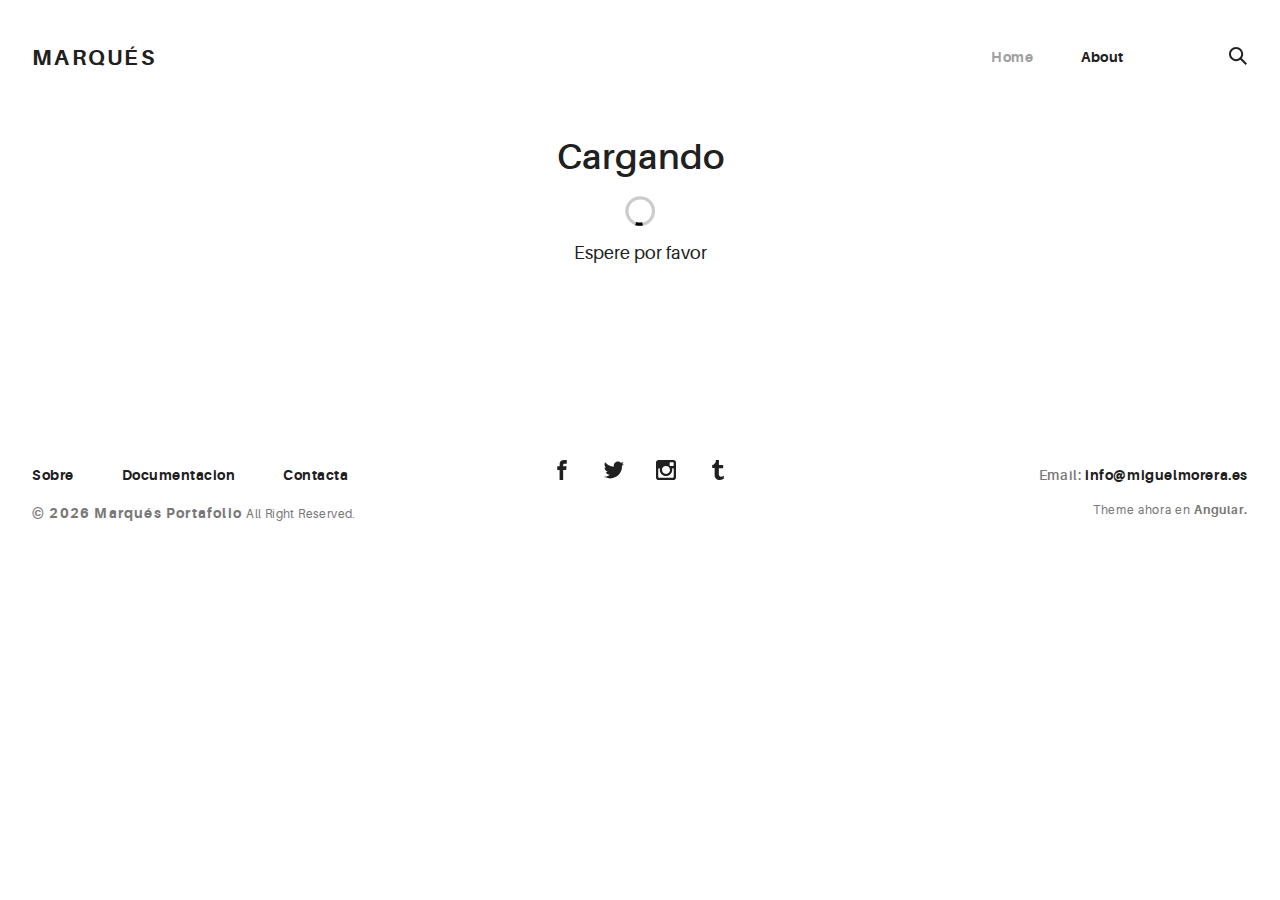
<file: docs/index.html>
<!doctype html>
<html lang="en">
<head>
  <meta charset="utf-8">
  <title>Portafolio</title>
  <!-- se comenta para github pages <base href="/">-->
  <meta name="viewport" content="width=device-width, initial-scale=1">
  <link rel="icon" type="image/svg+xml" href="assets/img/urku-ico.svg">
  <link rel="stylesheet" href="assets/css/aurora-pack.min.css">
  <link rel="stylesheet" href="assets/css/aurora-theme-base.min.css">
  <link rel="stylesheet" href="assets/css/urku.css">
<link rel="stylesheet" href="styles.a00a4dd85f005919a547.css"></head>
<body class="top-fixed">
  <app-root></app-root>
  <script src="assets/js/svg4everybody.min.js"></script>
    <script>svg4everybody();</script>
<script src="runtime-es2015.1eba213af0b233498d9d.js" type="module"></script><script src="runtime-es5.1eba213af0b233498d9d.js" nomodule defer></script><script src="polyfills-es5.9e286f6d9247438cbb02.js" nomodule defer></script><script src="polyfills-es2015.690002c25ea8557bb4b0.js" type="module"></script><script src="main-es2015.3af1dc6e8d7593ea5a23.js" type="module"></script><script src="main-es5.3af1dc6e8d7593ea5a23.js" nomodule defer></script></body>
</html>
</file>
<file: docs/assets/css/urku.css>
/* * * * * * * * * * * * * * * * * * * * *\ 
 UrkuPortfolio v1.0.0 
 Urku is a prtfolio template with a very clean style. 
 (c) 2016 Lionel <lionel@pixeden.com> (http://pixeden.com) 
 https://bitbucket.org/elrumordelaluz/urkuportfolio 
 Licensed under  MIT 
\* * * * * * * * * * * * * * * * * * * * */
@charset "UTF-8";
body {
  margin: 0;
}

.rk-container {
  margin-right: auto;
  margin-left: auto;
  padding-left: .25rem;
  padding-right: .25rem;
}
@media (min-width: 40em) {
  .rk-container {
    max-width: 88.88889em;
    width: 95vw;
  }
  .rk-container--inner {
    max-width: 68.88889em;
    width: 82vw;
  }
}
.rk-container--full {
  max-width: 100%;
  padding-left: 0;
  padding-right: 0;
  width: 100%;
}
@media (min-width: 64em) {
  .rk-container {
    padding-left: 0;
    padding-right: 0;
  }
}

.rk-main {
  z-index: 1;
  position: static;
}
.top-fixed .rk-main {
  padding-top: 8.5rem;
}
@media (min-width: 64em) {
  .rk-main {
    position: relative;
  }
}

.rk-header {
  background-color: #fff;
  position: relative;
  z-index: 5;
}
.top-fixed .rk-header {
  position: fixed;
}

.rk-topbar {
  -webkit-box-align: start;
  -webkit-align-items: flex-start;
  -ms-flex-align: start;
          align-items: flex-start;
  display: -webkit-box;
  display: -webkit-flex;
  display: -ms-flexbox;
  display:         flex;
  -webkit-flex-wrap: wrap;
      -ms-flex-wrap: wrap;
          flex-wrap: wrap;
  -webkit-box-pack: justify;
  -webkit-justify-content: space-between;
  -ms-flex-pack: justify;
          justify-content: space-between;
  padding-bottom: 3.3rem;
  padding-top: 2.8rem;
}
@media (min-width: 64em) {
  .rk-topbar {
    padding-bottom: 0;
  }
}

.rk-logo {
  -webkit-box-flex: 0;
  -webkit-flex: 0 0 100%;
      -ms-flex: 0 0 100%;
          flex: 0 0 100%;
  font-size: 1.375rem;
  font-weight: 700;
  letter-spacing: 2.25px;
  text-align: center;
  text-transform: uppercase;
  width: 20%;
}
.rk-logo sup {
  font-size: .5625rem;
  position: relative;
  top: -1px;
}
@media (min-width: 64em) {
  .rk-logo {
    -webkit-box-flex: 1;
    -webkit-flex: 1;
        -ms-flex: 1;
            flex: 1;
    text-align: left;
  }
}

.rk-search {
  -webkit-align-self: flex-start;
  -ms-flex-item-align: start;
          align-self: flex-start;
  margin-bottom: 3.4rem;
  margin-left: 7.7rem;
  padding-top: .16rem;
  position: relative;
}
.rk-search label,
.rk-search input {
  display: inline-block;
  vertical-align: middle;
}
.rk-search label {
  cursor: pointer;
  height: 1.875rem;
  left: -1.5rem;
  padding-bottom: .67em;
  padding-top: 0;
  position: absolute;
  top: 0;
  -webkit-transition: color .3s;
          transition: color .3s;
  width: 1.875rem;
  z-index: 20;
}
.rk-search svg {
  height: 100%;
  width: 100%;
}
.rk-search input {
  background-color: transparent;
  border: 0;
  font-size: .875rem;
  opacity: 0;
  outline: 0;
  padding: 0;
  padding-bottom: .3em;
  -webkit-transition: .3s;
          transition: .3s;
  z-index: 10;
  width: 1px;
}
.rk-search input:focus {
  opacity: 1;
  padding-left: .5rem;
  width: 100px;
}
.rk-search input:focus + label {
  color: #a0a0a0;
}

.rk-navmobile {
  position: relative;
}

.rk-mobile-menu {
  display: none;
}
.rk-mobile-menu + label {
  cursor: pointer;
  display: inline-block;
  height: 24px;
  left: 2.5vw;
  position: absolute;
  top: 2.7rem;
  width: 16px;
  z-index: 300;
}
.rk-mobile-menu + label svg {
  height: 4px;
  width: 20px;
  margin: 0;
  display: block;
  margin-bottom: 3px;
  -webkit-transition: .3s;
          transition: .3s;
}
.rk-mobile-menu + label svg:nth-of-type(1) {
  -webkit-transform-origin: center left;
      -ms-transform-origin: center left;
          transform-origin: center left;
}
.rk-mobile-menu + label svg:nth-of-type(3) {
  -webkit-transform-origin: center left;
      -ms-transform-origin: center left;
          transform-origin: center left;
}
@media (min-width: 64em) {
  .rk-mobile-menu + label {
    display: none;
  }
}
.rk-mobile-menu:checked + label,
.rk-mobile-menu + label:hover {
  color: #a0a0a0;
}
.rk-mobile-menu:checked + label svg:nth-of-type(1) {
  -webkit-transform: rotate(45deg);
      -ms-transform: rotate(45deg);
          transform: rotate(45deg);
}
.rk-mobile-menu:checked + label svg:nth-of-type(2) {
  -webkit-transform: translateX(-100%);
      -ms-transform: translateX(-100%);
          transform: translateX(-100%);
  opacity: 0;
}
.rk-mobile-menu:checked + label svg:nth-of-type(3) {
  -webkit-transform: rotate(-45deg);
      -ms-transform: rotate(-45deg);
          transform: rotate(-45deg);
}

.rk-footer {
  margin-top: 10.5rem;
  margin-bottom: 2rem;
}

.rk-footer__text {
  color: #787878;
  font-size: .75rem;
  margin-bottom: .875rem;
}
.rk-footer__text span {
  font-size: .875rem;
}

.rk-footer__copy {
  letter-spacing: .4px;
}
.rk-footer__copy span {
  letter-spacing: 1.2px;
}

.rk-footer__contact {
  display: inline-block;
  letter-spacing: .6px;
}

.rk-footer__by {
  letter-spacing: .7px;
}

.rk-social-btn {
  background: none;
  border: 0;
  display: inline-block;
  height: 20px;
  margin-left: 1rem;
  margin-right: 1rem;
  width: 20px;
}
.rk-social-btn:first-child {
  margin-left: 0;
}
.rk-social-btn:last-child {
  margin-right: 0;
}
.rk-social-btn svg {
  height: 100%;
  width: 100%;
}

.rk-layout-ctrl-cont {
  position: absolute;
  text-align: right;
  top: 2.65rem;
  padding-right: 2.5rem;
}
.top-fixed .rk-layout-ctrl-cont {
  position: fixed;
  z-index: 401;
}
.top-fixed .rk-layout-ctrl-cont:first-of-type {
  top: 2.65rem;
}
@media (min-width: 64em) {
  .rk-layout-ctrl-cont {
    padding-right: 0;
    top: 2.25rem;
  }
  .rk-layout-ctrl-cont:first-of-type {
    top: 0;
  }
  .top-fixed .rk-layout-ctrl-cont {
    top: 10.7625rem;
    z-index: -1;
  }
  .top-fixed .rk-layout-ctrl-cont:first-of-type {
    top: 8.5rem;
  }
}

.rk-layout-ctrl {
  cursor: pointer;
  display: none;
  float: right;
  clear: both;
  height: 28px;
  opacity: 0;
  padding-right: .09rem;
  padding-top: 0;
  -webkit-transition: color .3s;
          transition: color .3s;
  width: 20px;
  z-index: 401;
  position: absolute;
}
.rk-layout-ctrl:hover {
  color: #a0a0a0;
}
.rk-layout-ctrl svg {
  height: 100%;
  width: 100%;
}
@media (min-width: 40em) {
  .rk-layout-ctrl {
    display: inline-block;
  }
}
@media (min-width: 64em) {
  .rk-layout-ctrl {
    opacity: 1;
    position: static;
  }
}

.layout-ctrl-input {
  display: none;
}
.layout-ctrl-input:checked + .rk-layout-ctrl-cont label {
  display: none;
  color: #a0a0a0;
}
@media (min-width: 64em) {
  .layout-ctrl-input:checked + .rk-layout-ctrl-cont label {
    display: block;
  }
}

.rk-layout-ctrl-mobile {
  color: #a0a0a0;
  height: 19px;
  position: absolute;
  right: 40px;
  top: 46px;
  width: 19px;
  z-index: 400;
}
.top-fixed .rk-layout-ctrl-mobile {
  position: fixed;
}
.rk-layout-ctrl-mobile svg {
  -webkit-transition: -webkit-transform 250ms;
          transition:         transform 250ms;
  position: absolute;
  width: 48%;
}
.rk-layout-ctrl-mobile svg:nth-child(1),
.rk-layout-ctrl-mobile svg:nth-child(2) {
  top: 0;
  -webkit-transform-origin: top center;
      -ms-transform-origin: top center;
          transform-origin: top center;
}
.rk-layout-ctrl-mobile svg:nth-child(1),
.rk-layout-ctrl-mobile svg:nth-child(3) {
  left: 0;
}
.rk-layout-ctrl-mobile svg:nth-child(2),
.rk-layout-ctrl-mobile svg:nth-child(4) {
  right: 0;
}
.rk-layout-ctrl-mobile svg:nth-child(3),
.rk-layout-ctrl-mobile svg:nth-child(4) {
  bottom: 0;
  -webkit-transform-origin: bottom center;
      -ms-transform-origin: bottom center;
          transform-origin: bottom center;
}
.rk-layout-ctrl-mobile svg:nth-child(1),
.rk-layout-ctrl-mobile svg:nth-child(4) {
  -webkit-transform: scaleY(1.3);
      -ms-transform: scaleY(1.3);
          transform: scaleY(1.3);
}
.rk-layout-ctrl-mobile svg:nth-child(2),
.rk-layout-ctrl-mobile svg:nth-child(3) {
  -webkit-transform: scaleY(.7);
      -ms-transform: scaleY(.7);
          transform: scaleY(.7);
}
.rk-layout-ctrl-mobile.layout-blog svg:nth-child(1),
.rk-layout-ctrl-mobile.layout-blog svg:nth-child(3) {
  -webkit-transform: scaleX(1.3);
      -ms-transform: scaleX(1.3);
          transform: scaleX(1.3);
  -webkit-transform-origin: left center;
      -ms-transform-origin: left center;
          transform-origin: left center;
}
.rk-layout-ctrl-mobile.layout-blog svg:nth-child(2),
.rk-layout-ctrl-mobile.layout-blog svg:nth-child(4) {
  -webkit-transform: scaleX(1.3);
      -ms-transform: scaleX(1.3);
          transform: scaleX(1.3);
  -webkit-transform-origin: right center;
      -ms-transform-origin: right center;
          transform-origin: right center;
}
#layout-grid:checked ~ .rk-layout-ctrl-mobile svg {
  -webkit-transform: scale(1);
      -ms-transform: scale(1);
          transform: scale(1);
}
@media (max-width: 40em) {
  .rk-layout-ctrl-mobile {
    display: none;
  }
}
@media (min-width: 64em) {
  .rk-layout-ctrl-mobile {
    display: none;
  }
}

.rk-portfolio__items {
  margin-top: -4px;
}
@media (min-width: 40em) {
  .rk-portfolio__items {
    display: -webkit-box;
    display: -webkit-flex;
    display: -ms-flexbox;
    display:         flex;
    -webkit-flex-wrap: wrap;
        -ms-flex-wrap: wrap;
            flex-wrap: wrap;
    margin-left: -4px;
    margin-right: -4px;
  }
}

.rk-item {
  display: block;
  margin: 0;
  margin-bottom: .5rem;
  position: relative;
}
.rk-item.ae-masonry__item {
  display: inline-block;
  margin-bottom: 0;
}
.rk-item img {
  display: block;
  width: 100%;
}
.rk-item:hover .item-meta {
  opacity: 1;
  visibility: visible;
}
.rk-item--flex {
  background-position: center center;
  background-repeat: no-repeat;
  background-size: cover;
  border-color: white;
  border-width: 4px;
  border-style: solid;
  -webkit-box-flex: 1;
  -webkit-flex: 1;
      -ms-flex: 1;
          flex: 1;
  margin-bottom: 0;
  overflow: hidden;
}
.rk-item--flex:after {
  display: none;
}
.rk-item--flex:before {
  content: "";
  display: block;
  padding-top: 100%;
}
.rk-item--flex:hover {
  background-color: #000;
  background-blend-mode: luminosity;
}
@media (min-width: 40em) {
  .rk-item {
    border-width: 4px;
  }
}

.post-img {
  background-position: center center;
  background-repeat: no-repeat;
  background-size: cover;
  display: block;
  position: relative;
}
.post-img:before {
  content: "";
  display: block;
  padding-top: 100%;
}
.post-img:hover {
  background-color: #000;
  background-blend-mode: luminosity;
}
.post-img:hover .item-meta {
  opacity: 1;
  visibility: visible;
}

.item-meta {
  -webkit-box-align: center;
  -webkit-align-items: center;
  -ms-flex-align: center;
          align-items: center;
  background-color: rgba(255, 255, 255, .75);
  bottom: 0;
  color: #202020;
  display: -webkit-box;
  display: -webkit-flex;
  display: -ms-flexbox;
  display:         flex;
  -webkit-box-orient: vertical;
  -webkit-box-direction: normal;
  -webkit-flex-direction: column;
      -ms-flex-direction: column;
          flex-direction: column;
  font-size: .67rem;
  -webkit-box-pack: center;
  -webkit-justify-content: center;
  -ms-flex-pack: center;
          justify-content: center;
  left: 0;
  margin: auto;
  opacity: 0;
  padding: 2%;
  position: absolute;
  right: 0;
  text-align: center;
  -webkit-transition: opacity .5s;
          transition: opacity .5s;
  top: 0;
}
.item-meta h2 {
  font-size: 2.25em;
  font-weight: 700;
}
.item-meta p {
  font-size: 1.5em;
  margin-bottom: 0;
}
@media (min-width: 64em) {
  .item-meta {
    font-size: 1vw;
  }
}
@media (min-width: 94.75em) {
  .item-meta {
    font-size: 1rem;
  }
}

@media (min-width: 40em) {
  .rk-size-12 .item-meta h2,
  .fz-12 .item-meta2 h2 {
    font-size: 2.25em;
  }
  .rk-size-12 .item-meta p,
  .fz-12 .item-meta2 p {
    font-size: 1.5em;
  }
  .rk-size-8 .item-meta h2,
  .fz-8 .item-meta h2 {
    font-size: 2em;
  }
  .rk-size-8 .item-meta p,
  .fz-8 .item-meta p {
    font-size: 1.5em;
  }
  .rk-size-6 .item-meta h2,
  .fz-6 .item-meta h2 {
    font-size: 1.75em;
  }
  .rk-size-6 .item-meta p,
  .fz-6 .item-meta p {
    font-size: 1.3125em;
  }
  .rk-size-4 .item-meta h2,
  .fz-4 .item-meta h2 {
    font-size: 1.5em;
  }
  .rk-size-4 .item-meta p,
  .fz-4 .item-meta p {
    font-size: 1.125em;
  }
  .rk-size-3 .item-meta h2,
  .fz-3 .item-meta h2 {
    font-size: 1.3125em;
  }
  .rk-size-3 .item-meta p,
  .fz-3 .item-meta p {
    font-size: 1.125em;
  }
  #layout-grid:checked ~ .rk-portfolio .rk-tosize-12 .item-meta h2 {
    font-size: 2.25em;
  }
  #layout-grid:checked ~ .rk-portfolio .rk-tosize-12 .item-meta p {
    font-size: 1.5em;
  }
  #layout-grid:checked ~ .rk-portfolio .rk-tosize-6 .item-meta h2 {
    font-size: 1.75em;
  }
  #layout-grid:checked ~ .rk-portfolio .rk-tosize-6 .item-meta p {
    font-size: 1.3125em;
  }
  #layout-grid:checked ~ .rk-portfolio .rk-tosize-4 .item-meta h2,
  #layout-grid:checked ~ .rk-portfolio .rk-tosize-8 .rk-tosize-6 .item-meta h2 {
    font-size: 1.5em;
  }
  #layout-grid:checked ~ .rk-portfolio .rk-tosize-4 .item-meta p,
  #layout-grid:checked ~ .rk-portfolio .rk-tosize-8 .rk-tosize-6 .item-meta p {
    font-size: 1.125em;
  }
  #layout-grid:checked ~ .rk-portfolio .rk-tosize-3 .item-meta h2,
  #layout-grid:checked ~ .rk-portfolio .rk-tosize-6 .rk-tosize-6 .item-meta h2 {
    font-size: 1.3125em;
  }
  #layout-grid:checked ~ .rk-portfolio .rk-tosize-3 .item-meta p,
  #layout-grid:checked ~ .rk-portfolio .rk-tosize-6 .rk-tosize-6 .item-meta p {
    font-size: 1.125em;
  }
}

.ae-masonry .item-meta h2 {
  font-size: 2.25em;
}

.ae-masonry .item-meta p {
  font-size: 1.5em;
}

@media (min-width: 40em) {
  .rk-portfolio .ae-masonry-sm-2 .item-meta h2,
  .rk-portfolio .ae-grid__item[class*="item-sm"]:nth-child(1):nth-last-child(2) h2,
  .rk-portfolio .ae-grid__item[class*="item-sm"]:nth-child(1):nth-last-child(2) ~ .ae-grid__item[class*="item-sm"] h2 {
    font-size: 1.75em;
  }
  .rk-portfolio .ae-masonry-sm-2 .item-meta p,
  .rk-portfolio .ae-grid__item[class*="item-sm"]:nth-child(1):nth-last-child(2) p,
  .rk-portfolio .ae-grid__item[class*="item-sm"]:nth-child(1):nth-last-child(2) ~ .ae-grid__item[class*="item-sm"] p {
    font-size: 1.3125em;
  }
  .rk-portfolio .ae-masonry-sm-3 .item-meta h2,
  .rk-portfolio .ae-grid__item[class*="item-sm"]:nth-child(1):nth-last-child(3) h2,
  .rk-portfolio .ae-grid__item[class*="item-sm"]:nth-child(1):nth-last-child(3) ~ .ae-grid__item[class*="item-sm"] h2 {
    font-size: 1.5em;
  }
  .rk-portfolio .ae-masonry-sm-3 .item-meta p,
  .rk-portfolio .ae-grid__item[class*="item-sm"]:nth-child(1):nth-last-child(3) p,
  .rk-portfolio .ae-grid__item[class*="item-sm"]:nth-child(1):nth-last-child(3) ~ .ae-grid__item[class*="item-sm"] p {
    font-size: 1.125em;
  }
  .rk-portfolio .ae-masonry-sm-4 .item-meta h2,
  .rk-portfolio .ae-grid__item[class*="item-sm"]:nth-child(1):nth-last-child(4) h2,
  .rk-portfolio .ae-grid__item[class*="item-sm"]:nth-child(1):nth-last-child(4) ~ .ae-grid__item[class*="item-sm"] h2 {
    font-size: 1.3125em;
  }
  .rk-portfolio .ae-masonry-sm-4 .item-meta p,
  .rk-portfolio .ae-grid__item[class*="item-sm"]:nth-child(1):nth-last-child(4) p,
  .rk-portfolio .ae-grid__item[class*="item-sm"]:nth-child(1):nth-last-child(4) ~ .ae-grid__item[class*="item-sm"] p {
    font-size: 1.125em;
  }
}

@media (min-width: 52em) {
  .rk-portfolio .ae-masonry-md-2 .item-meta h2,
  .rk-portfolio .ae-grid__item[class*="item-md"]:nth-child(1):nth-last-child(2) h2,
  .rk-portfolio .ae-grid__item[class*="item-md"]:nth-child(1):nth-last-child(2) ~ .ae-grid__item[class*="item-md"] h2 {
    font-size: 1.75em;
  }
  .rk-portfolio .ae-masonry-md-2 .item-meta p,
  .rk-portfolio .ae-grid__item[class*="item-md"]:nth-child(1):nth-last-child(2) p,
  .rk-portfolio .ae-grid__item[class*="item-md"]:nth-child(1):nth-last-child(2) ~ .ae-grid__item[class*="item-md"] p {
    font-size: 1.3125em;
  }
  .rk-portfolio .ae-masonry-md-3 .item-meta h2,
  .rk-portfolio .ae-grid__item[class*="item-md"]:nth-child(1):nth-last-child(3) h2,
  .rk-portfolio .ae-grid__item[class*="item-md"]:nth-child(1):nth-last-child(3) ~ .ae-grid__item[class*="item-md"] h2 {
    font-size: 1.5em;
  }
  .rk-portfolio .ae-masonry-md-3 .item-meta p,
  .rk-portfolio .ae-grid__item[class*="item-md"]:nth-child(1):nth-last-child(3) p,
  .rk-portfolio .ae-grid__item[class*="item-md"]:nth-child(1):nth-last-child(3) ~ .ae-grid__item[class*="item-md"] p {
    font-size: 1.125em;
  }
  .rk-portfolio .ae-masonry-md-4 .item-meta h2,
  .rk-portfolio .ae-grid__item[class*="item-md"]:nth-child(1):nth-last-child(4) h2,
  .rk-portfolio .ae-grid__item[class*="item-md"]:nth-child(1):nth-last-child(4) ~ .ae-grid__item[class*="item-md"] h2 {
    font-size: 1.3125em;
  }
  .rk-portfolio .ae-masonry-md-4 .item-meta p,
  .rk-portfolio .ae-grid__item[class*="item-md"]:nth-child(1):nth-last-child(4) p,
  .rk-portfolio .ae-grid__item[class*="item-md"]:nth-child(1):nth-last-child(4) ~ .ae-grid__item[class*="item-md"] p {
    font-size: 1.125em;
  }
}

@media (min-width: 64em) {
  .rk-portfolio .ae-masonry-lg-2 .item-meta h2,
  .rk-portfolio .ae-grid__item[class*="item-lg"]:nth-child(1):nth-last-child(2) h2,
  .rk-portfolio .ae-grid__item[class*="item-lg"]:nth-child(1):nth-last-child(2) ~ .ae-grid__item[class*="item-lg"] h2 {
    font-size: 1.75em;
  }
  .rk-portfolio .ae-masonry-lg-2 .item-meta p,
  .rk-portfolio .ae-grid__item[class*="item-lg"]:nth-child(1):nth-last-child(2) p,
  .rk-portfolio .ae-grid__item[class*="item-lg"]:nth-child(1):nth-last-child(2) ~ .ae-grid__item[class*="item-lg"] p {
    font-size: 1.3125em;
  }
  .rk-portfolio .ae-masonry-lg-3 .item-meta h2,
  .rk-portfolio .ae-grid__item[class*="item-lg"]:nth-child(1):nth-last-child(3) h2,
  .rk-portfolio .ae-grid__item[class*="item-lg"]:nth-child(1):nth-last-child(3) ~ .ae-grid__item[class*="item-lg"] h2 {
    font-size: 1.5em;
  }
  .rk-portfolio .ae-masonry-lg-3 .item-meta p,
  .rk-portfolio .ae-grid__item[class*="item-lg"]:nth-child(1):nth-last-child(3) p,
  .rk-portfolio .ae-grid__item[class*="item-lg"]:nth-child(1):nth-last-child(3) ~ .ae-grid__item[class*="item-lg"] p {
    font-size: 1.125em;
  }
  .rk-portfolio .ae-masonry-lg-4 .item-meta h2,
  .rk-portfolio .ae-grid__item[class*="item-lg"]:nth-child(1):nth-last-child(4) h2,
  .rk-portfolio .ae-grid__item[class*="item-lg"]:nth-child(1):nth-last-child(4) ~ .ae-grid__item[class*="item-lg"] h2 {
    font-size: 1.3125em;
  }
  .rk-portfolio .ae-masonry-lg-4 .item-meta p,
  .rk-portfolio .ae-grid__item[class*="item-lg"]:nth-child(1):nth-last-child(4) p,
  .rk-portfolio .ae-grid__item[class*="item-lg"]:nth-child(1):nth-last-child(4) ~ .ae-grid__item[class*="item-lg"] p {
    font-size: 1.125em;
  }
}

@media (min-width: 75em) {
  .rk-portfolio .ae-masonry-xl-2 .item-meta h2,
  .rk-portfolio .ae-grid__item[class*="item-xl"]:nth-child(1):nth-last-child(2) h2,
  .rk-portfolio .ae-grid__item[class*="item-xl"]:nth-child(1):nth-last-child(2) ~ .ae-grid__item[class*="item-xl"] h2 {
    font-size: 1.75em;
  }
  .rk-portfolio .ae-masonry-xl-2 .item-meta p,
  .rk-portfolio .ae-grid__item[class*="item-xl"]:nth-child(1):nth-last-child(2) p,
  .rk-portfolio .ae-grid__item[class*="item-xl"]:nth-child(1):nth-last-child(2) ~ .ae-grid__item[class*="item-xl"] p {
    font-size: 1.3125em;
  }
  .rk-portfolio .ae-masonry-xl-3 .item-meta h2,
  .rk-portfolio .ae-grid__item[class*="item-xl"]:nth-child(1):nth-last-child(3) h2,
  .rk-portfolio .ae-grid__item[class*="item-xl"]:nth-child(1):nth-last-child(3) ~ .ae-grid__item[class*="item-xl"] h2 {
    font-size: 1.5em;
  }
  .rk-portfolio .ae-masonry-xl-3 .item-meta p,
  .rk-portfolio .ae-grid__item[class*="item-xl"]:nth-child(1):nth-last-child(3) p,
  .rk-portfolio .ae-grid__item[class*="item-xl"]:nth-child(1):nth-last-child(3) ~ .ae-grid__item[class*="item-xl"] p {
    font-size: 1.125em;
  }
  .rk-portfolio .ae-masonry-xl-4 .item-meta h2,
  .rk-portfolio .ae-grid__item[class*="item-xl"]:nth-child(1):nth-last-child(4) h2,
  .rk-portfolio .ae-grid__item[class*="item-xl"]:nth-child(1):nth-last-child(4) ~ .ae-grid__item[class*="item-xl"] h2 {
    font-size: 1.3125em;
  }
  .rk-portfolio .ae-masonry-xl-4 .item-meta p,
  .rk-portfolio .ae-grid__item[class*="item-xl"]:nth-child(1):nth-last-child(4) p,
  .rk-portfolio .ae-grid__item[class*="item-xl"]:nth-child(1):nth-last-child(4) ~ .ae-grid__item[class*="item-xl"] p {
    font-size: 1.125em;
  }
}

@media (min-width: 40em) {
  .rk-size-1 {
    -webkit-box-flex: 0;
    -webkit-flex-grow: 0;
    -ms-flex-positive: 0;
            flex-grow: 0;
    -webkit-flex-shrink: 0;
    -ms-flex-negative: 0;
            flex-shrink: 0;
    -webkit-flex-basis: auto;
    -ms-flex-preferred-size: auto;
            flex-basis: auto;
    width: 8.33333%;
  }
  .rk-size-2 {
    -webkit-box-flex: 0;
    -webkit-flex-grow: 0;
    -ms-flex-positive: 0;
            flex-grow: 0;
    -webkit-flex-shrink: 0;
    -ms-flex-negative: 0;
            flex-shrink: 0;
    -webkit-flex-basis: auto;
    -ms-flex-preferred-size: auto;
            flex-basis: auto;
    width: 16.66667%;
  }
  .rk-size-3 {
    -webkit-box-flex: 0;
    -webkit-flex-grow: 0;
    -ms-flex-positive: 0;
            flex-grow: 0;
    -webkit-flex-shrink: 0;
    -ms-flex-negative: 0;
            flex-shrink: 0;
    -webkit-flex-basis: auto;
    -ms-flex-preferred-size: auto;
            flex-basis: auto;
    width: 25%;
  }
  .rk-size-4 {
    -webkit-box-flex: 0;
    -webkit-flex-grow: 0;
    -ms-flex-positive: 0;
            flex-grow: 0;
    -webkit-flex-shrink: 0;
    -ms-flex-negative: 0;
            flex-shrink: 0;
    -webkit-flex-basis: auto;
    -ms-flex-preferred-size: auto;
            flex-basis: auto;
    width: 33.33333%;
  }
  .rk-size-5 {
    -webkit-box-flex: 0;
    -webkit-flex-grow: 0;
    -ms-flex-positive: 0;
            flex-grow: 0;
    -webkit-flex-shrink: 0;
    -ms-flex-negative: 0;
            flex-shrink: 0;
    -webkit-flex-basis: auto;
    -ms-flex-preferred-size: auto;
            flex-basis: auto;
    width: 41.66667%;
  }
  .rk-size-6 {
    -webkit-box-flex: 0;
    -webkit-flex-grow: 0;
    -ms-flex-positive: 0;
            flex-grow: 0;
    -webkit-flex-shrink: 0;
    -ms-flex-negative: 0;
            flex-shrink: 0;
    -webkit-flex-basis: auto;
    -ms-flex-preferred-size: auto;
            flex-basis: auto;
    width: 50%;
  }
  .rk-size-7 {
    -webkit-box-flex: 0;
    -webkit-flex-grow: 0;
    -ms-flex-positive: 0;
            flex-grow: 0;
    -webkit-flex-shrink: 0;
    -ms-flex-negative: 0;
            flex-shrink: 0;
    -webkit-flex-basis: auto;
    -ms-flex-preferred-size: auto;
            flex-basis: auto;
    width: 58.33333%;
  }
  .rk-size-8 {
    -webkit-box-flex: 0;
    -webkit-flex-grow: 0;
    -ms-flex-positive: 0;
            flex-grow: 0;
    -webkit-flex-shrink: 0;
    -ms-flex-negative: 0;
            flex-shrink: 0;
    -webkit-flex-basis: auto;
    -ms-flex-preferred-size: auto;
            flex-basis: auto;
    width: 66.66667%;
  }
  .rk-size-9 {
    -webkit-box-flex: 0;
    -webkit-flex-grow: 0;
    -ms-flex-positive: 0;
            flex-grow: 0;
    -webkit-flex-shrink: 0;
    -ms-flex-negative: 0;
            flex-shrink: 0;
    -webkit-flex-basis: auto;
    -ms-flex-preferred-size: auto;
            flex-basis: auto;
    width: 75%;
  }
  .rk-size-10 {
    -webkit-box-flex: 0;
    -webkit-flex-grow: 0;
    -ms-flex-positive: 0;
            flex-grow: 0;
    -webkit-flex-shrink: 0;
    -ms-flex-negative: 0;
            flex-shrink: 0;
    -webkit-flex-basis: auto;
    -ms-flex-preferred-size: auto;
            flex-basis: auto;
    width: 83.33333%;
  }
  .rk-size-11 {
    -webkit-box-flex: 0;
    -webkit-flex-grow: 0;
    -ms-flex-positive: 0;
            flex-grow: 0;
    -webkit-flex-shrink: 0;
    -ms-flex-negative: 0;
            flex-shrink: 0;
    -webkit-flex-basis: auto;
    -ms-flex-preferred-size: auto;
            flex-basis: auto;
    width: 91.66667%;
  }
  .rk-size-12 {
    -webkit-box-flex: 0;
    -webkit-flex-grow: 0;
    -ms-flex-positive: 0;
            flex-grow: 0;
    -webkit-flex-shrink: 0;
    -ms-flex-negative: 0;
            flex-shrink: 0;
    -webkit-flex-basis: auto;
    -ms-flex-preferred-size: auto;
            flex-basis: auto;
    width: 100%;
  }
}

#layout-grid:checked ~ .rk-portfolio .rk-tosize-1 {
  -webkit-box-flex: 0;
  -webkit-flex-grow: 0;
  -ms-flex-positive: 0;
          flex-grow: 0;
  -webkit-flex-shrink: 0;
  -ms-flex-negative: 0;
          flex-shrink: 0;
  -webkit-flex-basis: auto;
  -ms-flex-preferred-size: auto;
          flex-basis: auto;
  width: 8.33333%;
}

#layout-grid:checked ~ .rk-portfolio .rk-tosize-2 {
  -webkit-box-flex: 0;
  -webkit-flex-grow: 0;
  -ms-flex-positive: 0;
          flex-grow: 0;
  -webkit-flex-shrink: 0;
  -ms-flex-negative: 0;
          flex-shrink: 0;
  -webkit-flex-basis: auto;
  -ms-flex-preferred-size: auto;
          flex-basis: auto;
  width: 16.66667%;
}

#layout-grid:checked ~ .rk-portfolio .rk-tosize-3 {
  -webkit-box-flex: 0;
  -webkit-flex-grow: 0;
  -ms-flex-positive: 0;
          flex-grow: 0;
  -webkit-flex-shrink: 0;
  -ms-flex-negative: 0;
          flex-shrink: 0;
  -webkit-flex-basis: auto;
  -ms-flex-preferred-size: auto;
          flex-basis: auto;
  width: 25%;
}

#layout-grid:checked ~ .rk-portfolio .rk-tosize-4 {
  -webkit-box-flex: 0;
  -webkit-flex-grow: 0;
  -ms-flex-positive: 0;
          flex-grow: 0;
  -webkit-flex-shrink: 0;
  -ms-flex-negative: 0;
          flex-shrink: 0;
  -webkit-flex-basis: auto;
  -ms-flex-preferred-size: auto;
          flex-basis: auto;
  width: 33.33333%;
}

#layout-grid:checked ~ .rk-portfolio .rk-tosize-5 {
  -webkit-box-flex: 0;
  -webkit-flex-grow: 0;
  -ms-flex-positive: 0;
          flex-grow: 0;
  -webkit-flex-shrink: 0;
  -ms-flex-negative: 0;
          flex-shrink: 0;
  -webkit-flex-basis: auto;
  -ms-flex-preferred-size: auto;
          flex-basis: auto;
  width: 41.66667%;
}

#layout-grid:checked ~ .rk-portfolio .rk-tosize-6 {
  -webkit-box-flex: 0;
  -webkit-flex-grow: 0;
  -ms-flex-positive: 0;
          flex-grow: 0;
  -webkit-flex-shrink: 0;
  -ms-flex-negative: 0;
          flex-shrink: 0;
  -webkit-flex-basis: auto;
  -ms-flex-preferred-size: auto;
          flex-basis: auto;
  width: 50%;
}

#layout-grid:checked ~ .rk-portfolio .rk-tosize-7 {
  -webkit-box-flex: 0;
  -webkit-flex-grow: 0;
  -ms-flex-positive: 0;
          flex-grow: 0;
  -webkit-flex-shrink: 0;
  -ms-flex-negative: 0;
          flex-shrink: 0;
  -webkit-flex-basis: auto;
  -ms-flex-preferred-size: auto;
          flex-basis: auto;
  width: 58.33333%;
}

#layout-grid:checked ~ .rk-portfolio .rk-tosize-8 {
  -webkit-box-flex: 0;
  -webkit-flex-grow: 0;
  -ms-flex-positive: 0;
          flex-grow: 0;
  -webkit-flex-shrink: 0;
  -ms-flex-negative: 0;
          flex-shrink: 0;
  -webkit-flex-basis: auto;
  -ms-flex-preferred-size: auto;
          flex-basis: auto;
  width: 66.66667%;
}

#layout-grid:checked ~ .rk-portfolio .rk-tosize-9 {
  -webkit-box-flex: 0;
  -webkit-flex-grow: 0;
  -ms-flex-positive: 0;
          flex-grow: 0;
  -webkit-flex-shrink: 0;
  -ms-flex-negative: 0;
          flex-shrink: 0;
  -webkit-flex-basis: auto;
  -ms-flex-preferred-size: auto;
          flex-basis: auto;
  width: 75%;
}

#layout-grid:checked ~ .rk-portfolio .rk-tosize-10 {
  -webkit-box-flex: 0;
  -webkit-flex-grow: 0;
  -ms-flex-positive: 0;
          flex-grow: 0;
  -webkit-flex-shrink: 0;
  -ms-flex-negative: 0;
          flex-shrink: 0;
  -webkit-flex-basis: auto;
  -ms-flex-preferred-size: auto;
          flex-basis: auto;
  width: 83.33333%;
}

#layout-grid:checked ~ .rk-portfolio .rk-tosize-11 {
  -webkit-box-flex: 0;
  -webkit-flex-grow: 0;
  -ms-flex-positive: 0;
          flex-grow: 0;
  -webkit-flex-shrink: 0;
  -ms-flex-negative: 0;
          flex-shrink: 0;
  -webkit-flex-basis: auto;
  -ms-flex-preferred-size: auto;
          flex-basis: auto;
  width: 91.66667%;
}

#layout-grid:checked ~ .rk-portfolio .rk-tosize-12 {
  -webkit-box-flex: 0;
  -webkit-flex-grow: 0;
  -ms-flex-positive: 0;
          flex-grow: 0;
  -webkit-flex-shrink: 0;
  -ms-flex-negative: 0;
          flex-shrink: 0;
  -webkit-flex-basis: auto;
  -ms-flex-preferred-size: auto;
          flex-basis: auto;
  width: 100%;
}

#layout-grid:checked ~ .rk-portfolio .rk-tosize-auto {
  -webkit-box-flex: 1;
  -webkit-flex: 1;
      -ms-flex: 1;
          flex: 1;
}

@media (min-width: 40em) {
  .rk-landscape:before {
    padding-top: 66.93548%;
  }
  .rk-landscape-alt:before {
    padding-top: 56.45161%;
  }
  .rk-portrait:before {
    padding-top: 134.74026%;
  }
  .rk-square:before {
    padding-top: 100%;
  }
}

#layout-grid:checked ~ .rk-portfolio .rk-tolandscape:before,
#layout-grid:checked ~ .rk-blog .rk-tolandscape:before,
.rk-blog--columns .rk-tolandscape:before {
  padding-top: 66.93548%;
}

#layout-grid:checked ~ .rk-portfolio .rk-tolandscape-alt:before,
#layout-grid:checked ~ .rk-blog .rk-tolandscape-alt:before,
.rk-blog--columns .rk-tolandscape-alt:before {
  padding-top: 56.45161%;
}

#layout-grid:checked ~ .rk-portfolio .rk-toportrait:before,
#layout-grid:checked ~ .rk-blog .rk-toportrait:before,
.rk-blog--columns .rk-toportrait:before {
  padding-top: 134.74026%;
}

#layout-grid:checked ~ .rk-portfolio .rk-tosquare:before,
#layout-grid:checked ~ .rk-blog .rk-tosquare:before,
.rk-blog--columns .rk-tosquare:before {
  padding-top: 100%;
}

.item-1 {
  background-image: url("../img/project-1.jpg");
}
@media (min-width: 40em) {
  #layout-grid:checked ~ .rk-portfolio .item-1 {
    background-position: center left;
  }
}

.item-2 {
  background-image: url("../img/project-2.jpg");
}

.item-3 {
  background-image: url("../img/project-3.jpg");
}

.item-4 {
  background-image: url("../img/project-4.jpg");
}

.item-5 {
  background-image: url("../img/project-5.jpg");
}
@media (min-width: 40em) {
  #layout-grid:checked ~ .rk-portfolio .item-5 {
    background-position: center left;
  }
}

.item-6 {
  background-image: url("../img/project-6.jpg");
}
@media (min-width: 40em) {
  #layout-grid:checked ~ .rk-portfolio .item-6 {
    background-position: top center;
  }
}

.item-7 {
  background-image: url("../img/project-7.jpg");
}

.item-8 {
  background-image: url("../img/project-8.jpg");
}

.item-9 {
  background-image: url("../img/project-9.jpg");
}

.item-10 {
  background-image: url("../img/project-10.jpg");
}

.item-11 {
  background-image: url("../img/project-11.jpg");
}

.item-12 {
  background-image: url("../img/project-12.jpg");
}

.item-13 {
  background-image: url("../img/project-13.jpg");
}
@media (min-width: 40em) {
  #layout-grid:checked ~ .rk-portfolio .item-13 {
    background-position: top right;
  }
  #layout-grid:checked ~ .rk-portfolio .item-13 {
    background-size: 142%;
  }
}

.item-14 {
  background-image: url("../img/project-14.jpg");
}

.item-15 {
  background-image: url("../img/project-15.jpg");
}

@media (min-width: 40em) {
  #layout-grid:checked ~ .rk-portfolio .rk-items-cont {
    display: -webkit-box;
    display: -webkit-flex;
    display: -ms-flexbox;
    display:         flex;
  }
}

.rk-portfolio-cover {
  background-position: center center;
  background-size: cover;
  display: -webkit-box;
  display: -webkit-flex;
  display: -ms-flexbox;
  display:         flex;
  -webkit-box-pack: center;
  -webkit-justify-content: center;
  -ms-flex-pack: center;
          justify-content: center;
  -webkit-box-align: end;
  -webkit-align-items: flex-end;
  -ms-flex-align: end;
          align-items: flex-end;
  height: 100vh;
  padding-bottom: 1.5rem;
  width: 100%;
}
@media (min-width: 40em) {
  .rk-portfolio-cover {
    padding-bottom: 2.5rem;
  }
}

.rk-portfolio--inner img {
  width: 100%;
}

.rk-portfolio-title {
  letter-spacing: .0359em;
}

.rk-portfolio-category {
  letter-spacing: .021em;
}

.rk-portfolio-inner-client span {
  letter-spacing: .05em;
}

.rk-portfolio-inner-website {
  letter-spacing: .05em;
}

.rk-portfolio-inner-date {
  letter-spacing: .02em;
}

.rk-portfolio-info {
  margin-top: 4.9rem;
}

.rk-portfolio-inner-title {
  margin-top: .2em;
}

.rk-portfolio-details p {
  margin-bottom: .4rem;
}

.item-inside__meta {
  text-align: center;
}
.item-inside__meta--contrast:before {
  background-color: rgba(255, 255, 255, .3);
  content: "";
  height: 100%;
  left: 0;
  position: absolute;
  top: 0;
  width: 100%;
  z-index: 1;
}
.item-inside__meta .rk-portfolio-title,
.item-inside__meta .rk-portfolio-category {
  position: relative;
  z-index: 2;
}

.inner-box-1 {
  margin-top: 3.4rem;
}

.inner-box-3 {
  margin-top: 6.6rem;
}

.inner-box-4 {
  margin-top: 6rem;
}

.item-inside-1 {
  background-image: url("../img/project-1.jpg");
  background-position: 50% 100%;
  background-size: 350%;
}
@media only screen and (-webkit-min-device-pixel-ratio: 1.5), only screen and (min--moz-device-pixel-ratio: 1.5), only screen and (-o-min-device-pixel-ratio: 3/2), only screen and (min-device-pixel-ratio: 1.5) {
  .item-inside-1 {
    background-image: url("../img/project-1h.jpg");
  }
}
@media (min-width: 40em) {
  .item-inside-1 {
    background-size: 150%;
  }
}

.post-inside-1 {
  background-image: url("../img/post-1.jpg");
}

#layout-grid:checked ~ .rk-portfolio,
#layout-grid:checked ~ .rk-blog {
  -webkit-animation: op2 .5s;
          animation: op2 .5s;
}

#layout-base:checked ~ .rk-portfolio,
#layout-base:checked ~ .rk-blog {
  -webkit-animation: op .5s;
          animation: op .5s;
}

@-webkit-keyframes op {
  0% {
    opacity: 0;
  }
  100% {
    opacity: 1;
  }
}

@keyframes op {
  0% {
    opacity: 0;
  }
  100% {
    opacity: 1;
  }
}

@-webkit-keyframes op2 {
  0% {
    opacity: 0;
  }
  100% {
    opacity: 1;
  }
}

@keyframes op2 {
  0% {
    opacity: 0;
  }
  100% {
    opacity: 1;
  }
}

.rk-blog {
  padding-top: .25rem;
}

.rk-blog__items {
  margin-bottom: 2.7rem;
}
@media (min-width: 40em) {
  .rk-blog__items {
    -webkit-column-count: 1;
       -moz-column-count: 1;
            column-count: 1;
    -webkit-column-gap: .5rem;
       -moz-column-gap: .5rem;
            column-gap: .5rem;
  }
}

.rk-blog__item {
  display: inline-block;
  margin: 0 0 10.6rem;
  width: 100%;
}

@media (min-width: 40em) {
  #layout-grid:checked ~ .rk-blog .rk-blog__items,
  .rk-blog--columns .rk-blog__items {
    -webkit-column-count: 2;
       -moz-column-count: 2;
            column-count: 2;
    margin-bottom: 6.2rem;
  }
}

@media (min-width: 75em) {
  #layout-grid:checked ~ .rk-blog .rk-blog__items,
  .rk-blog--columns .rk-blog__items {
    -webkit-column-count: 3;
       -moz-column-count: 3;
            column-count: 3;
  }
}

.blog-info,
.blog-meta {
  margin: 0 auto;
  text-align: center;
  width: 78.5%;
}

.blog-info {
  margin-top: 4rem;
}

.blog-info__title {
  letter-spacing: .04em;
}

.blog-info__author {
  letter-spacing: .02em;
  margin-top: 1em;
}

.blog-info__excerpt {
  margin-top: 3.9rem;
  letter-spacing: .05em;
  line-height: 1.8125;
  text-align: left;
}
.blog-info__excerpt:not(:empty):after {
  content: " […]";
}

.blog-meta {
  -webkit-box-align: baseline;
  -webkit-align-items: baseline;
  -ms-flex-align: baseline;
          align-items: baseline;
  display: -webkit-box;
  display: -webkit-flex;
  display: -ms-flexbox;
  display:         flex;
  -webkit-flex-wrap: wrap;
      -ms-flex-wrap: wrap;
          flex-wrap: wrap;
  -webkit-box-pack: justify;
  -webkit-justify-content: space-between;
  -ms-flex-pack: justify;
          justify-content: space-between;
  margin-top: 3.5rem;
}

.blog-meta__comments {
  letter-spacing: .06em;
}

.blog-meta__date {
  color: #787878;
  letter-spacing: .05em;
}

#layout-grid:checked ~ .rk-blog .blog-info,
.rk-blog--columns .blog-info {
  margin-top: 3.5rem;
}

#layout-grid:checked ~ .rk-blog .blog-info__title,
.rk-blog--columns .blog-info__title {
  font-size: 1.3125rem;
}

#layout-grid:checked ~ .rk-blog .blog-info__author,
.rk-blog--columns .blog-info__author {
  font-size: 1rem;
  margin-top: 0;
}

#layout-grid:checked ~ .rk-blog .blog-info__excerpt,
.rk-blog--columns .blog-info__excerpt {
  font-size: 1rem;
  margin-top: 1.9rem;
  line-height: 1.625;
}
#layout-grid:checked ~ .rk-blog .blog-info__excerpt span,
.rk-blog--columns .blog-info__excerpt span {
  display: none;
}

#layout-grid:checked ~ .rk-blog .blog-meta,
.rk-blog--columns .blog-meta {
  margin-top: 2rem;
}

#layout-grid:checked ~ .rk-blog .blog-meta__read-more,
.rk-blog--columns .blog-meta__read-more {
  display: none;
}

#layout-grid:checked ~ .rk-blog .blog-meta__comments,
.rk-blog--columns .blog-meta__comments {
  font-size: 1rem;
}

#layout-grid:checked ~ .rk-blog .blog-meta__date,
.rk-blog--columns .blog-meta__date {
  font-size: .875rem;
}

#layout-grid:checked ~ .rk-blog .rk-blog__item,
.rk-blog--columns .rk-blog__item {
  margin-bottom: 7.3rem;
}

.post-1 {
  background-image: url("../img/post-1.jpg");
}
@media (min-width: 40em) {
  #layout-grid:checked ~ .rk-blog .post-1 {
    background-position: center right;
  }
}

.post-2 {
  background-image: url("../img/post-2.jpg");
}

.post-3 {
  background-image: url("../img/post-3.jpg");
  background-size: 160%;
}
@media (min-width: 40em) {
  #layout-grid:checked ~ .rk-blog .post-3 {
    background-position: bottom left;
  }
  #layout-grid:checked ~ .rk-blog .post-3 {
    background-size: 200%;
  }
}

.post-4 {
  background-image: url("../img/post-4.jpg");
}

.post-5 {
  background-image: url("../img/post-5.jpg");
}
@media (min-width: 40em) {
  #layout-grid:checked ~ .rk-blog .post-5 {
    background-position: center left;
  }
}

.post-6 {
  background-image: url("../img/post-6.jpg");
}
@media (min-width: 40em) {
  #layout-grid:checked ~ .rk-blog .post-6 {
    background-position: center right;
  }
}

.post-7 {
  background-image: url("../img/post-7.jpg");
}
@media (min-width: 40em) {
  #layout-grid:checked ~ .rk-blog .post-7 {
    background-position: center left;
  }
}

.post-8 {
  background-image: url("../img/post-8.jpg");
}

.post-9 {
  background-image: url("../img/post-9.jpg");
}
@media (min-width: 40em) {
  #layout-grid:checked ~ .rk-blog .post-9 {
    background-position: 25% 50%;
  }
}

.post-1 {
  background-image: url("../img/post-1.jpg");
}
@media (min-width: 40em) {
  .rk-blog--columns .post-1 {
    background-position: center right;
  }
}

.post-2 {
  background-image: url("../img/post-2.jpg");
}

.post-3 {
  background-image: url("../img/post-3.jpg");
  background-size: 160%;
}
@media (min-width: 40em) {
  .rk-blog--columns .post-3 {
    background-position: bottom left;
  }
  .rk-blog--columns .post-3 {
    background-size: 200%;
  }
}

.post-4 {
  background-image: url("../img/post-4.jpg");
}

.post-5 {
  background-image: url("../img/post-5.jpg");
}
@media (min-width: 40em) {
  .rk-blog--columns .post-5 {
    background-position: center left;
  }
}

.post-6 {
  background-image: url("../img/post-6.jpg");
}
@media (min-width: 40em) {
  .rk-blog--columns .post-6 {
    background-position: center right;
  }
}

.post-7 {
  background-image: url("../img/post-7.jpg");
}
@media (min-width: 40em) {
  .rk-blog--columns .post-7 {
    background-position: center left;
  }
}

.post-8 {
  background-image: url("../img/post-8.jpg");
}

.post-9 {
  background-image: url("../img/post-9.jpg");
}
@media (min-width: 40em) {
  .rk-blog--columns .post-9 {
    background-position: 25% 50%;
  }
}

.arrow-button {
  display: -webkit-box;
  display: -webkit-flex;
  display: -ms-flexbox;
  display:         flex;
  background: none;
  border: 0;
  cursor: pointer;
  font-size: inherit;
  font-weight: 700;
  letter-spacing: .02em;
  -webkit-box-align: center;
  -webkit-align-items: center;
  -ms-flex-align: center;
          align-items: center;
}
.arrow-button svg,
.arrow-button .arrow-cont-rev,
.arrow-button .arrow-cont {
  height: 2em;
  -webkit-transition: -webkit-transform .3s;
          transition:         transform .3s;
  width: 2em;
}
.arrow-button .arrow-cont-rev
.arrow-cont {
  -webkit-align-self: center;
  -ms-flex-item-align: center;
          align-self: center;
  vertical-align: super;
}
.arrow-button .arrow-cont {
  margin-left: 2em;
}
.arrow-button .arrow-cont svg {
  margin-left: 0;
}
.arrow-button .arrow-cont-rev {
  margin-right: 2em;
}
.arrow-button .arrow-cont-rev svg {
  margin-left: 0;
}
.arrow-button--right {
  margin-left: auto;
  margin-right: auto;
}
@media (min-width: 75em) {
  .arrow-button--right {
    margin-left: auto;
    margin-right: 0;
  }
}
.arrow-button--center {
  margin-left: auto;
  margin-right: auto;
}
@media (min-width: 75em) {
  .arrow-button--out {
    margin-right: -4.5em;
  }
}
.arrow-button .arrow-cont-rev {
  -webkit-transform: scale(-1, 1);
      -ms-transform: scale(-1, 1);
          transform: scale(-1, 1);
}
.arrow-button--reverse div {
  margin-left: 0;
  -webkit-box-ordinal-group: 0;
  -webkit-order: -1;
  -ms-flex-order: -1;
          order: -1;
}
.arrow-button:hover .arrow-cont {
  -webkit-transform: translateX(.25rem);
      -ms-transform: translateX(.25rem);
          transform: translateX(.25rem);
}
.arrow-button--reverse:hover .arrow-cont-rev {
  -webkit-transform: scale(-1, 1) translateX(.25rem);
      -ms-transform: scale(-1, 1) translateX(.25rem);
          transform: scale(-1, 1) translateX(.25rem);
}
.arrow-button--reverse:hover .arrow-cont-rev svg {
  -webkit-transform: translateX(0);
      -ms-transform: translateX(0);
          transform: translateX(0);
}
.arrow-button--compress svg {
  margin-left: 1em;
}
.arrow-button--nospace svg {
  margin-left: 0;
}
.arrow-button--flip svg {
  -webkit-transform: rotate(180deg);
      -ms-transform: rotate(180deg);
          transform: rotate(180deg);
}

.group-buttons {
  -webkit-box-align: center;
  -webkit-align-items: center;
  -ms-flex-align: center;
          align-items: center;
  display: -webkit-box;
  display: -webkit-flex;
  display: -ms-flexbox;
  display:         flex;
  -webkit-flex-wrap: wrap;
      -ms-flex-wrap: wrap;
          flex-wrap: wrap;
  -webkit-justify-content: space-around;
  -ms-flex-pack: distribute;
          justify-content: space-around;
  width: 100%;
}
@media (min-width: 40em) {
  .group-buttons {
    -webkit-box-pack: justify;
    -webkit-justify-content: space-between;
    -ms-flex-pack: justify;
            justify-content: space-between;
  }
}

.rk-arrow svg {
  height: .875em;
  width: 2.375em;
}

.rk-comments,
.rk-comments ul {
  list-style: none;
}

.rk-comments__title {
  letter-spacing: .05em;
  margin-bottom: 5rem;
}

.rk-comment {
  -webkit-box-align: start;
  -webkit-align-items: flex-start;
  -ms-flex-align: start;
          align-items: flex-start;
  display: -webkit-box;
  display: -webkit-flex;
  display: -ms-flexbox;
  display:         flex;
  margin-bottom: 5rem;
}
.rk-comment__avatar {
  -webkit-box-flex: 0;
  -webkit-flex: 0 0 4.6875rem;
      -ms-flex: 0 0 4.6875rem;
          flex: 0 0 4.6875rem;
  margin-right: 2.3rem;
}
.rk-comment__header {
  -webkit-box-align: baseline;
  -webkit-align-items: baseline;
  -ms-flex-align: baseline;
          align-items: baseline;
  display: -webkit-box;
  display: -webkit-flex;
  display: -ms-flexbox;
  display:         flex;
  padding-top: .7rem;
  margin-bottom: .75rem;
}
.rk-comment__body {
  letter-spacing: .05em;
  margin-bottom: 1.8rem;
}
.rk-comment__author {
  letter-spacing: .03em;
}
.rk-comment__meta {
  margin-left: .3rem;
  letter-spacing: .053em;
}
.rk-comment__author small,
.rk-comment__meta {
  color: #a0a0a0;
}
@media (min-width: 40em) {
  .rk-comment {
    margin-left: calc(16.66667% - 4.6875rem - 2.3rem);
    padding-right: 16.66667%;
  }
  .rk-comment + ul {
    padding-left: 8.7rem;
    padding-right: 1.7rem;
  }
}

.conatct__title,
.contact__addr,
.contact__email {
  letter-spacing: .06em;
}

.contact__desc {
  letter-spacing: .05em;
}

.contact__phone {
  letter-spacing: .1em;
}

.contact_spacer {
  width: 100%;
}
.contact_spacer:before {
  content: "";
  display: block;
  padding-top: calc(134.74026% - 20.35rem);
}

.rk-navigation {
  -webkit-box-align: center;
  -webkit-align-items: center;
  -ms-flex-align: center;
          align-items: center;
  -webkit-align-self: baseline;
  -ms-flex-item-align: baseline;
          align-self: baseline;
  display: none;
}
@media (min-width: 64em) {
  .rk-navigation {
    display: -webkit-box;
    display: -webkit-flex;
    display: -ms-flexbox;
    display:         flex;
  }
}

.rk-menu {
  display: -webkit-box;
  display: -webkit-flex;
  display: -ms-flexbox;
  display:         flex;
  -webkit-flex-wrap: wrap;
      -ms-flex-wrap: wrap;
          flex-wrap: wrap;
  font-size: .875rem;
  font-weight: 700;
  letter-spacing: .5px;
  list-style: none;
  margin: 0;
  padding: 0;
  padding-top: .16rem;
}
.rk-menu__item {
  color: #202020;
  display: inherit;
  padding-left: 1.5rem;
  padding-right: 1.5rem;
}
.rk-menu__item:first-child {
  padding-left: 0;
}
.rk-menu__item:last-child {
  padding-right: 0;
}
.rk-menu__item.active {
  color: #a0a0a0;
}
.rk-menu__link {
  padding-bottom: 4.2rem;
}
.rk-menu__sub {
  background-color: white;
  left: 0;
  list-style: none;
  margin: 0;
  padding: 0;
  -webkit-transform: translateY(-1em);
      -ms-transform: translateY(-1em);
          transform: translateY(-1em);
  opacity: 0;
  top: 100%;
  -webkit-transition: .3s;
          transition: .3s;
  position: absolute;
  visibility: hidden;
  width: 100%;
  z-index: -1;
}
.rk-menu__sub ul {
  display: -webkit-box;
  display: -webkit-flex;
  display: -ms-flexbox;
  display:         flex;
  -webkit-flex-wrap: wrap;
      -ms-flex-wrap: wrap;
          flex-wrap: wrap;
  -webkit-box-pack: end;
  -webkit-justify-content: flex-end;
  -ms-flex-pack: end;
          justify-content: flex-end;
  padding: 1.375rem .5rem;
  max-width: 101rem;
}
.rk-menu__item:hover > .rk-menu__sub {
  opacity: 1;
  -webkit-transform: translateY(0);
      -ms-transform: translateY(0);
          transform: translateY(0);
  visibility: visible;
  z-index: 2;
}

@media (max-width: 64em) {
  #mobile-menu:checked ~ .rk-topbar .rk-navigation {
    display: -webkit-box;
    display: -webkit-flex;
    display: -ms-flexbox;
    display:         flex;
    position: fixed;
    top: 0;
    left: 0;
    z-index: 200;
    -webkit-box-align: center;
    -webkit-align-items: center;
    -ms-flex-align: center;
            align-items: center;
    width: 100%;
    height: 100%;
    -webkit-box-orient: vertical;
    -webkit-box-direction: reverse;
    -webkit-flex-direction: column-reverse;
        -ms-flex-direction: column-reverse;
            flex-direction: column-reverse;
    -webkit-box-pack: center;
    -webkit-justify-content: center;
    -ms-flex-pack: center;
            justify-content: center;
    background-color: rgba(255, 255, 255, .95);
    overflow: auto;
  }
  #mobile-menu:checked ~ .rk-topbar .rk-menu {
    -webkit-box-orient: vertical;
    -webkit-box-direction: normal;
    -webkit-flex-direction: column;
        -ms-flex-direction: column;
            flex-direction: column;
    -webkit-flex-wrap: nowrap;
        -ms-flex-wrap: nowrap;
            flex-wrap: nowrap;
    font-size: 1.25rem;
    -webkit-box-align: center;
    -webkit-align-items: center;
    -ms-flex-align: center;
            align-items: center;
    width: 85%;
  }
  #mobile-menu:checked ~ .rk-topbar .rk-menu__item {
    padding-left: 0;
    padding-right: 0;
    display: -webkit-box;
    display: -webkit-flex;
    display: -ms-flexbox;
    display:         flex;
    -webkit-box-orient: vertical;
    -webkit-box-direction: normal;
    -webkit-flex-direction: column;
        -ms-flex-direction: column;
            flex-direction: column;
    -webkit-box-align: center;
    -webkit-align-items: center;
    -ms-flex-align: center;
            align-items: center;
  }
  #mobile-menu:checked ~ .rk-topbar .rk-menu__link {
    padding-bottom: 1rem;
  }
  #mobile-menu:checked ~ .rk-topbar .rk-menu__sub {
    background-color: transparent;
    margin-top: -.5rem;
    opacity: 1;
    padding-bottom: .75rem;
    position: relative;
    top: 0;
    -webkit-transform: translateY(0);
        -ms-transform: translateY(0);
            transform: translateY(0);
    visibility: visible;
  }
  #mobile-menu:checked ~ .rk-topbar .rk-menu__sub ul {
    padding: 0;
    -webkit-box-pack: center;
    -webkit-justify-content: center;
    -ms-flex-pack: center;
            justify-content: center;
  }
  #mobile-menu:checked ~ .rk-topbar .rk-menu__sub li {
    padding: 0 .5rem;
  }
  #mobile-menu:checked ~ .rk-topbar .rk-menu__sub a {
    padding-bottom: .5rem;
  }
  #mobile-menu:checked ~ .rk-topbar .rk-search {
    -webkit-align-self: auto;
    -ms-flex-item-align: auto;
            align-self: auto;
    margin: 0;
    width: 85%;
  }
  #mobile-menu:checked ~ .rk-topbar .rk-search label {
    display: none;
  }
  #mobile-menu:checked ~ .rk-topbar .rk-search-field {
    opacity: 1;
    padding: 1rem;
    text-align: center;
    width: 100%;
  }
}

.rk-footer-menu {
  display: inline-block;
  margin-bottom: 1rem;
}
.rk-footer-menu .rk-menu__link {
  padding-bottom: 0;
}

.rk-categories-menu {
  display: inline-block;
  padding-top: 1.6rem;
  padding-bottom: 4.8rem;
}
.rk-categories-menu .rk-menu__item {
  padding-left: 1.25rem;
  padding-right: 1.25rem;
  padding-bottom: 1rem;
}
.rk-categories-menu .rk-menu__link {
  padding-bottom: .5rem;
}
@media (min-width: 64em) {
  .rk-categories-menu .rk-menu__item:first-child {
    padding-left: 0;
  }
  .rk-categories-menu .rk-menu__item:last-child {
    padding-right: 0;
  }
}

.rk-dark-color {
  color: #202020;
}

.rk-light-color {
  color: #787878;
}
</file>
<file: docs/assets/css/aurora-pack.min.css>
.ae-container,.ae-container-fluid{margin-right:auto;margin-left:auto}hr,img{border:0}dfn,q,tfoot td{font-style:italic}pre,textarea{overflow:auto}td,textarea{vertical-align:top}.ae-container-fluid:after,.ae-container:after,.au-clearfix:after{clear:both}.au-xs-ta-left,caption,th{text-align:left}.ae-container-fluid:after,.ae-container-fluid:before,.ae-container:after,.ae-container:before{content:" ";display:table}html{box-sizing:border-box}*,:after,:before{box-sizing:inherit}.ae-container{padding-left:.25rem;padding-right:.25rem}@media (min-width:40em){.ae-container{max-width:40rem}}@media (min-width:52em){.ae-container{max-width:48.75rem}}@media (min-width:64em){.ae-container{max-width:62rem}}@media (min-width:75em){.ae-container{max-width:72.25rem}}@media (min-width:40em){.ae-container-fluid{max-width:88.88889em;width:95vw}.ae-container-fluid--inner{max-width:68.88889em;width:82vw}}.ae-container-fluid--full{max-width:100%;padding-left:0;padding-right:0;width:100%}@media (max-width:63.99em){.ae-container-fluid{padding-left:.25rem;padding-right:.25rem}}.ae-grid{display:-webkit-box;display:-webkit-flex;display:-ms-flexbox;display:flex;-webkit-flex-wrap:wrap;-ms-flex-wrap:wrap;flex-wrap:wrap;margin-left:-.25rem;margin-right:-.25rem}.ae-grid--alt{display:-webkit-box;display:-webkit-flex;display:-ms-flexbox;display:flex;-webkit-flex-wrap:wrap;-ms-flex-wrap:wrap;flex-wrap:wrap;margin-left:-.63832%;margin-right:-.63832%}@media (min-width:40em){.ae-grid--alt1{display:-webkit-box;display:-webkit-flex;display:-ms-flexbox;display:flex;-webkit-flex-wrap:wrap;-ms-flex-wrap:wrap;flex-wrap:wrap;margin-left:-7.65989%;margin-right:-7.65989%}.ae-grid--alt2,.ae-grid--alt3{display:-webkit-box;display:-webkit-flex;display:-ms-flexbox;-webkit-flex-wrap:wrap}.ae-grid--alt2{display:flex;-ms-flex-wrap:wrap;flex-wrap:wrap;margin-left:-3.82995%;margin-right:-3.82995%}.ae-grid--alt3{display:flex;-ms-flex-wrap:wrap;flex-wrap:wrap;margin-left:-2.5533%;margin-right:-2.5533%}.ae-grid--alt4,.ae-grid--alt5{display:-webkit-box;display:-webkit-flex;display:-ms-flexbox;-webkit-flex-wrap:wrap}.ae-grid--alt4{display:flex;-ms-flex-wrap:wrap;flex-wrap:wrap;margin-left:-1.91497%;margin-right:-1.91497%}.ae-grid--alt5{display:flex;-ms-flex-wrap:wrap;flex-wrap:wrap;margin-left:-1.53198%;margin-right:-1.53198%}.ae-grid--alt6,.ae-grid--alt7{display:-webkit-box;display:-webkit-flex;display:-ms-flexbox;-webkit-flex-wrap:wrap}.ae-grid--alt6{display:flex;-ms-flex-wrap:wrap;flex-wrap:wrap;margin-left:-1.27665%;margin-right:-1.27665%}.ae-grid--alt7{display:flex;-ms-flex-wrap:wrap;flex-wrap:wrap;margin-left:-1.09427%;margin-right:-1.09427%}.ae-grid--alt8,.ae-grid--alt9{display:-webkit-box;display:-webkit-flex;display:-ms-flexbox;-webkit-flex-wrap:wrap}.ae-grid--alt8{display:flex;-ms-flex-wrap:wrap;flex-wrap:wrap;margin-left:-.95749%;margin-right:-.95749%}.ae-grid--alt9{display:flex;-ms-flex-wrap:wrap;flex-wrap:wrap;margin-left:-.8511%;margin-right:-.8511%}.ae-grid--alt10{display:-webkit-box;display:-webkit-flex;display:-ms-flexbox;display:flex;-webkit-flex-wrap:wrap;-ms-flex-wrap:wrap;flex-wrap:wrap;margin-left:-.76599%;margin-right:-.76599%}}.ae-grid__item--alt{-webkit-box-flex:0;-webkit-flex:0 0 100%;-ms-flex:0 0 100%;flex:0 0 100%;min-height:1px;padding-left:.63832%;padding-right:.63832%;position:relative}@media (min-width:40em){.ae-grid__item--alt1{-webkit-box-flex:0;-webkit-flex:0 0 100%;-ms-flex:0 0 100%;flex:0 0 100%;min-height:1px;padding-left:7.65989%;padding-right:7.65989%;position:relative}.ae-grid__item--alt2{-webkit-box-flex:0;-webkit-flex:0 0 100%;-ms-flex:0 0 100%;flex:0 0 100%;min-height:1px;padding-left:3.82995%;padding-right:3.82995%;position:relative}.ae-grid__item--alt3{-webkit-box-flex:0;-webkit-flex:0 0 100%;-ms-flex:0 0 100%;flex:0 0 100%;min-height:1px;padding-left:2.5533%;padding-right:2.5533%;position:relative}.ae-grid__item--alt4,.ae-grid__item--alt5{-webkit-box-flex:0;min-height:1px;position:relative}.ae-grid__item--alt4{-webkit-flex:0 0 100%;-ms-flex:0 0 100%;flex:0 0 100%;padding-left:1.91497%;padding-right:1.91497%}.ae-grid__item--alt5{-webkit-flex:0 0 100%;-ms-flex:0 0 100%;flex:0 0 100%;padding-left:1.53198%;padding-right:1.53198%}.ae-grid__item--alt6{-webkit-box-flex:0;-webkit-flex:0 0 100%;-ms-flex:0 0 100%;flex:0 0 100%;min-height:1px;padding-left:1.27665%;padding-right:1.27665%;position:relative}.ae-grid__item--alt7{-webkit-box-flex:0;-webkit-flex:0 0 100%;-ms-flex:0 0 100%;flex:0 0 100%;min-height:1px;padding-left:1.09427%;padding-right:1.09427%;position:relative}.ae-grid__item--alt8,.ae-grid__item--alt9{-webkit-box-flex:0;min-height:1px;position:relative}.ae-grid__item--alt8{-webkit-flex:0 0 100%;-ms-flex:0 0 100%;flex:0 0 100%;padding-left:.95749%;padding-right:.95749%}.ae-grid__item--alt9{-webkit-flex:0 0 100%;-ms-flex:0 0 100%;flex:0 0 100%;padding-left:.8511%;padding-right:.8511%}.ae-grid__item--alt10{-webkit-box-flex:0;-webkit-flex:0 0 100%;-ms-flex:0 0 100%;flex:0 0 100%;min-height:1px;padding-left:.76599%;padding-right:.76599%;position:relative}}.ae-grid__item{-webkit-box-flex:0;-webkit-flex:0 0 100%;-ms-flex:0 0 100%;flex:0 0 100%;min-height:1px;padding-left:.25rem;padding-right:.25rem;position:relative;max-width:100%}.ae-grid--collapse>.ae-grid__item,.ae-grid--deepcollapse .ae-grid__item,.ae-grid__item--collapse{padding-left:0;padding-right:0}.item-xs--auto{-webkit-box-flex:1;-webkit-flex:1;-ms-flex:1;flex:1}.item-xs-1{-webkit-box-flex:0;-webkit-flex:0 0 8.33333%;-ms-flex:0 0 8.33333%;flex:0 0 8.33333%;max-width:8.33333%}.item-xs-2{-webkit-box-flex:0;-webkit-flex:0 0 16.66667%;-ms-flex:0 0 16.66667%;flex:0 0 16.66667%;max-width:16.66667%}.item-xs-3{-webkit-box-flex:0;-webkit-flex:0 0 25%;-ms-flex:0 0 25%;flex:0 0 25%;max-width:25%}.item-xs-4{-webkit-box-flex:0;-webkit-flex:0 0 33.33333%;-ms-flex:0 0 33.33333%;flex:0 0 33.33333%;max-width:33.33333%}.item-xs-5{-webkit-box-flex:0;-webkit-flex:0 0 41.66667%;-ms-flex:0 0 41.66667%;flex:0 0 41.66667%;max-width:41.66667%}.item-xs-6{-webkit-box-flex:0;-webkit-flex:0 0 50%;-ms-flex:0 0 50%;flex:0 0 50%;max-width:50%}.item-xs-7{-webkit-box-flex:0;-webkit-flex:0 0 58.33333%;-ms-flex:0 0 58.33333%;flex:0 0 58.33333%;max-width:58.33333%}.item-xs-8{-webkit-box-flex:0;-webkit-flex:0 0 66.66667%;-ms-flex:0 0 66.66667%;flex:0 0 66.66667%;max-width:66.66667%}.item-xs-9{-webkit-box-flex:0;-webkit-flex:0 0 75%;-ms-flex:0 0 75%;flex:0 0 75%;max-width:75%}.item-xs-10{-webkit-box-flex:0;-webkit-flex:0 0 83.33333%;-ms-flex:0 0 83.33333%;flex:0 0 83.33333%;max-width:83.33333%}.item-xs-11{-webkit-box-flex:0;-webkit-flex:0 0 91.66667%;-ms-flex:0 0 91.66667%;flex:0 0 91.66667%;max-width:91.66667%}.item-xs-12{-webkit-box-flex:0;-webkit-flex:0 0 100%;-ms-flex:0 0 100%;flex:0 0 100%;max-width:100%}.item-xs--pull-0{left:auto;right:auto}.item-xs--pull-1{left:auto;right:8.33333%}.item-xs--pull-2{left:auto;right:16.66667%}.item-xs--pull-3{left:auto;right:25%}.item-xs--pull-4{left:auto;right:33.33333%}.item-xs--pull-5{left:auto;right:41.66667%}.item-xs--pull-6{left:auto;right:50%}.item-xs--pull-7{left:auto;right:58.33333%}.item-xs--pull-8{left:auto;right:66.66667%}.item-xs--pull-9{left:auto;right:75%}.item-xs--pull-10{left:auto;right:83.33333%}.item-xs--pull-11{left:auto;right:91.66667%}.item-xs--pull-12{left:auto;right:100%}.item-xs--push-0{left:auto;right:auto}.item-xs--push-1{left:8.33333%;right:auto}.item-xs--push-2{left:16.66667%;right:auto}.item-xs--push-3{left:25%;right:auto}.item-xs--push-4{left:33.33333%;right:auto}.item-xs--push-5{left:41.66667%;right:auto}.item-xs--push-6{left:50%;right:auto}.item-xs--push-7{left:58.33333%;right:auto}.item-xs--push-8{left:66.66667%;right:auto}.item-xs--push-9{left:75%;right:auto}.item-xs--push-10{left:83.33333%;right:auto}.item-xs--push-11{left:91.66667%;right:auto}.item-xs--push-12{left:100%;right:auto}.item-xs--offset-0{margin-left:0}.item-xs--offset-1{margin-left:8.33333%}.item-xs--offset-2{margin-left:16.66667%}.item-xs--offset-3{margin-left:25%}.item-xs--offset-4{margin-left:33.33333%}.item-xs--offset-5{margin-left:41.66667%}.item-xs--offset-6{margin-left:50%}.item-xs--offset-7{margin-left:58.33333%}.item-xs--offset-8{margin-left:66.66667%}.item-xs--offset-9{margin-left:75%}.item-xs--offset-10{margin-left:83.33333%}.item-xs--offset-11{margin-left:91.66667%}.item-xs--offset-12{margin-left:100%}.item-xs--top{-webkit-align-self:flex-start;-ms-flex-item-align:start;align-self:flex-start}.item-xs--center{-webkit-align-self:center;-ms-flex-item-align:center;align-self:center}.item-xs--bottom{-webkit-align-self:flex-end;-ms-flex-item-align:end;align-self:flex-end}.items-xs--top{-webkit-box-align:start;-webkit-align-items:flex-start;-ms-flex-align:start;align-items:flex-start}.items-xs--center{-webkit-box-align:center;-webkit-align-items:center;-ms-flex-align:center;align-items:center}.items-xs--bottom{-webkit-box-align:end;-webkit-align-items:flex-end;-ms-flex-align:end;align-items:flex-end}.item-xs--start{-webkit-box-ordinal-group:0;-webkit-order:-1;-ms-flex-order:-1;order:-1}.item-xs--end{-webkit-box-ordinal-group:14;-webkit-order:13;-ms-flex-order:13;order:13}.item-xs--order-1{-webkit-box-ordinal-group:2;-webkit-order:1;-ms-flex-order:1;order:1}.item-xs--order-2{-webkit-box-ordinal-group:3;-webkit-order:2;-ms-flex-order:2;order:2}.item-xs--order-3{-webkit-box-ordinal-group:4;-webkit-order:3;-ms-flex-order:3;order:3}.item-xs--order-4{-webkit-box-ordinal-group:5;-webkit-order:4;-ms-flex-order:4;order:4}.item-xs--order-5{-webkit-box-ordinal-group:6;-webkit-order:5;-ms-flex-order:5;order:5}.item-xs--order-6{-webkit-box-ordinal-group:7;-webkit-order:6;-ms-flex-order:6;order:6}.item-xs--order-7{-webkit-box-ordinal-group:8;-webkit-order:7;-ms-flex-order:7;order:7}.item-xs--order-8{-webkit-box-ordinal-group:9;-webkit-order:8;-ms-flex-order:8;order:8}.item-xs--order-9{-webkit-box-ordinal-group:10;-webkit-order:9;-ms-flex-order:9;order:9}.item-xs--order-10{-webkit-box-ordinal-group:11;-webkit-order:10;-ms-flex-order:10;order:10}.item-xs--order-11{-webkit-box-ordinal-group:12;-webkit-order:11;-ms-flex-order:11;order:11}.item-xs--order-12{-webkit-box-ordinal-group:13;-webkit-order:12;-ms-flex-order:12;order:12}@media (min-width:40em){.item-sm--auto{-webkit-box-flex:1;-webkit-flex:1;-ms-flex:1;flex:1}.item-sm-1{-webkit-box-flex:0;-webkit-flex:0 0 8.33333%;-ms-flex:0 0 8.33333%;flex:0 0 8.33333%;max-width:8.33333%}.item-sm-2{-webkit-box-flex:0;-webkit-flex:0 0 16.66667%;-ms-flex:0 0 16.66667%;flex:0 0 16.66667%;max-width:16.66667%}.item-sm-3{-webkit-box-flex:0;-webkit-flex:0 0 25%;-ms-flex:0 0 25%;flex:0 0 25%;max-width:25%}.item-sm-4{-webkit-box-flex:0;-webkit-flex:0 0 33.33333%;-ms-flex:0 0 33.33333%;flex:0 0 33.33333%;max-width:33.33333%}.item-sm-5{-webkit-box-flex:0;-webkit-flex:0 0 41.66667%;-ms-flex:0 0 41.66667%;flex:0 0 41.66667%;max-width:41.66667%}.item-sm-6{-webkit-box-flex:0;-webkit-flex:0 0 50%;-ms-flex:0 0 50%;flex:0 0 50%;max-width:50%}.item-sm-7{-webkit-box-flex:0;-webkit-flex:0 0 58.33333%;-ms-flex:0 0 58.33333%;flex:0 0 58.33333%;max-width:58.33333%}.item-sm-8{-webkit-box-flex:0;-webkit-flex:0 0 66.66667%;-ms-flex:0 0 66.66667%;flex:0 0 66.66667%;max-width:66.66667%}.item-sm-9{-webkit-box-flex:0;-webkit-flex:0 0 75%;-ms-flex:0 0 75%;flex:0 0 75%;max-width:75%}.item-sm-10{-webkit-box-flex:0;-webkit-flex:0 0 83.33333%;-ms-flex:0 0 83.33333%;flex:0 0 83.33333%;max-width:83.33333%}.item-sm-11{-webkit-box-flex:0;-webkit-flex:0 0 91.66667%;-ms-flex:0 0 91.66667%;flex:0 0 91.66667%;max-width:91.66667%}.item-sm-12{-webkit-box-flex:0;-webkit-flex:0 0 100%;-ms-flex:0 0 100%;flex:0 0 100%;max-width:100%}.item-sm--pull-0{left:auto;right:auto}.item-sm--pull-1{left:auto;right:8.33333%}.item-sm--pull-2{left:auto;right:16.66667%}.item-sm--pull-3{left:auto;right:25%}.item-sm--pull-4{left:auto;right:33.33333%}.item-sm--pull-5{left:auto;right:41.66667%}.item-sm--pull-6{left:auto;right:50%}.item-sm--pull-7{left:auto;right:58.33333%}.item-sm--pull-8{left:auto;right:66.66667%}.item-sm--pull-9{left:auto;right:75%}.item-sm--pull-10{left:auto;right:83.33333%}.item-sm--pull-11{left:auto;right:91.66667%}.item-sm--pull-12{left:auto;right:100%}.item-sm--push-0{left:auto;right:auto}.item-sm--push-1{left:8.33333%;right:auto}.item-sm--push-2{left:16.66667%;right:auto}.item-sm--push-3{left:25%;right:auto}.item-sm--push-4{left:33.33333%;right:auto}.item-sm--push-5{left:41.66667%;right:auto}.item-sm--push-6{left:50%;right:auto}.item-sm--push-7{left:58.33333%;right:auto}.item-sm--push-8{left:66.66667%;right:auto}.item-sm--push-9{left:75%;right:auto}.item-sm--push-10{left:83.33333%;right:auto}.item-sm--push-11{left:91.66667%;right:auto}.item-sm--push-12{left:100%;right:auto}.item-sm--offset-0{margin-left:0}.item-sm--offset-1{margin-left:8.33333%}.item-sm--offset-2{margin-left:16.66667%}.item-sm--offset-3{margin-left:25%}.item-sm--offset-4{margin-left:33.33333%}.item-sm--offset-5{margin-left:41.66667%}.item-sm--offset-6{margin-left:50%}.item-sm--offset-7{margin-left:58.33333%}.item-sm--offset-8{margin-left:66.66667%}.item-sm--offset-9{margin-left:75%}.item-sm--offset-10{margin-left:83.33333%}.item-sm--offset-11{margin-left:91.66667%}.item-sm--offset-12{margin-left:100%}.item-sm--top{-webkit-align-self:flex-start;-ms-flex-item-align:start;align-self:flex-start}.item-sm--center{-webkit-align-self:center;-ms-flex-item-align:center;align-self:center}.item-sm--bottom{-webkit-align-self:flex-end;-ms-flex-item-align:end;align-self:flex-end}.items-sm--top{-webkit-box-align:start;-webkit-align-items:flex-start;-ms-flex-align:start;align-items:flex-start}.items-sm--center{-webkit-box-align:center;-webkit-align-items:center;-ms-flex-align:center;align-items:center}.items-sm--bottom{-webkit-box-align:end;-webkit-align-items:flex-end;-ms-flex-align:end;align-items:flex-end}.item-sm--start{-webkit-box-ordinal-group:0;-webkit-order:-1;-ms-flex-order:-1;order:-1}.item-sm--end{-webkit-box-ordinal-group:14;-webkit-order:13;-ms-flex-order:13;order:13}.item-sm--order-1{-webkit-box-ordinal-group:2;-webkit-order:1;-ms-flex-order:1;order:1}.item-sm--order-2{-webkit-box-ordinal-group:3;-webkit-order:2;-ms-flex-order:2;order:2}.item-sm--order-3{-webkit-box-ordinal-group:4;-webkit-order:3;-ms-flex-order:3;order:3}.item-sm--order-4{-webkit-box-ordinal-group:5;-webkit-order:4;-ms-flex-order:4;order:4}.item-sm--order-5{-webkit-box-ordinal-group:6;-webkit-order:5;-ms-flex-order:5;order:5}.item-sm--order-6{-webkit-box-ordinal-group:7;-webkit-order:6;-ms-flex-order:6;order:6}.item-sm--order-7{-webkit-box-ordinal-group:8;-webkit-order:7;-ms-flex-order:7;order:7}.item-sm--order-8{-webkit-box-ordinal-group:9;-webkit-order:8;-ms-flex-order:8;order:8}.item-sm--order-9{-webkit-box-ordinal-group:10;-webkit-order:9;-ms-flex-order:9;order:9}.item-sm--order-10{-webkit-box-ordinal-group:11;-webkit-order:10;-ms-flex-order:10;order:10}.item-sm--order-11{-webkit-box-ordinal-group:12;-webkit-order:11;-ms-flex-order:11;order:11}.item-sm--order-12{-webkit-box-ordinal-group:13;-webkit-order:12;-ms-flex-order:12;order:12}}@media (min-width:52em){.item-md--auto{-webkit-box-flex:1;-webkit-flex:1;-ms-flex:1;flex:1}.item-md-1{-webkit-box-flex:0;-webkit-flex:0 0 8.33333%;-ms-flex:0 0 8.33333%;flex:0 0 8.33333%;max-width:8.33333%}.item-md-2{-webkit-box-flex:0;-webkit-flex:0 0 16.66667%;-ms-flex:0 0 16.66667%;flex:0 0 16.66667%;max-width:16.66667%}.item-md-3{-webkit-box-flex:0;-webkit-flex:0 0 25%;-ms-flex:0 0 25%;flex:0 0 25%;max-width:25%}.item-md-4{-webkit-box-flex:0;-webkit-flex:0 0 33.33333%;-ms-flex:0 0 33.33333%;flex:0 0 33.33333%;max-width:33.33333%}.item-md-5{-webkit-box-flex:0;-webkit-flex:0 0 41.66667%;-ms-flex:0 0 41.66667%;flex:0 0 41.66667%;max-width:41.66667%}.item-md-6{-webkit-box-flex:0;-webkit-flex:0 0 50%;-ms-flex:0 0 50%;flex:0 0 50%;max-width:50%}.item-md-7{-webkit-box-flex:0;-webkit-flex:0 0 58.33333%;-ms-flex:0 0 58.33333%;flex:0 0 58.33333%;max-width:58.33333%}.item-md-8{-webkit-box-flex:0;-webkit-flex:0 0 66.66667%;-ms-flex:0 0 66.66667%;flex:0 0 66.66667%;max-width:66.66667%}.item-md-9{-webkit-box-flex:0;-webkit-flex:0 0 75%;-ms-flex:0 0 75%;flex:0 0 75%;max-width:75%}.item-md-10{-webkit-box-flex:0;-webkit-flex:0 0 83.33333%;-ms-flex:0 0 83.33333%;flex:0 0 83.33333%;max-width:83.33333%}.item-md-11{-webkit-box-flex:0;-webkit-flex:0 0 91.66667%;-ms-flex:0 0 91.66667%;flex:0 0 91.66667%;max-width:91.66667%}.item-md-12{-webkit-box-flex:0;-webkit-flex:0 0 100%;-ms-flex:0 0 100%;flex:0 0 100%;max-width:100%}.item-md--pull-0{left:auto;right:auto}.item-md--pull-1{left:auto;right:8.33333%}.item-md--pull-2{left:auto;right:16.66667%}.item-md--pull-3{left:auto;right:25%}.item-md--pull-4{left:auto;right:33.33333%}.item-md--pull-5{left:auto;right:41.66667%}.item-md--pull-6{left:auto;right:50%}.item-md--pull-7{left:auto;right:58.33333%}.item-md--pull-8{left:auto;right:66.66667%}.item-md--pull-9{left:auto;right:75%}.item-md--pull-10{left:auto;right:83.33333%}.item-md--pull-11{left:auto;right:91.66667%}.item-md--pull-12{left:auto;right:100%}.item-md--push-0{left:auto;right:auto}.item-md--push-1{left:8.33333%;right:auto}.item-md--push-2{left:16.66667%;right:auto}.item-md--push-3{left:25%;right:auto}.item-md--push-4{left:33.33333%;right:auto}.item-md--push-5{left:41.66667%;right:auto}.item-md--push-6{left:50%;right:auto}.item-md--push-7{left:58.33333%;right:auto}.item-md--push-8{left:66.66667%;right:auto}.item-md--push-9{left:75%;right:auto}.item-md--push-10{left:83.33333%;right:auto}.item-md--push-11{left:91.66667%;right:auto}.item-md--push-12{left:100%;right:auto}.item-md--offset-0{margin-left:0}.item-md--offset-1{margin-left:8.33333%}.item-md--offset-2{margin-left:16.66667%}.item-md--offset-3{margin-left:25%}.item-md--offset-4{margin-left:33.33333%}.item-md--offset-5{margin-left:41.66667%}.item-md--offset-6{margin-left:50%}.item-md--offset-7{margin-left:58.33333%}.item-md--offset-8{margin-left:66.66667%}.item-md--offset-9{margin-left:75%}.item-md--offset-10{margin-left:83.33333%}.item-md--offset-11{margin-left:91.66667%}.item-md--offset-12{margin-left:100%}.item-md--top{-webkit-align-self:flex-start;-ms-flex-item-align:start;align-self:flex-start}.item-md--center{-webkit-align-self:center;-ms-flex-item-align:center;align-self:center}.item-md--bottom{-webkit-align-self:flex-end;-ms-flex-item-align:end;align-self:flex-end}.items-md--top{-webkit-box-align:start;-webkit-align-items:flex-start;-ms-flex-align:start;align-items:flex-start}.items-md--center{-webkit-box-align:center;-webkit-align-items:center;-ms-flex-align:center;align-items:center}.items-md--bottom{-webkit-box-align:end;-webkit-align-items:flex-end;-ms-flex-align:end;align-items:flex-end}.item-md--start{-webkit-box-ordinal-group:0;-webkit-order:-1;-ms-flex-order:-1;order:-1}.item-md--end{-webkit-box-ordinal-group:14;-webkit-order:13;-ms-flex-order:13;order:13}.item-md--order-1{-webkit-box-ordinal-group:2;-webkit-order:1;-ms-flex-order:1;order:1}.item-md--order-2{-webkit-box-ordinal-group:3;-webkit-order:2;-ms-flex-order:2;order:2}.item-md--order-3{-webkit-box-ordinal-group:4;-webkit-order:3;-ms-flex-order:3;order:3}.item-md--order-4{-webkit-box-ordinal-group:5;-webkit-order:4;-ms-flex-order:4;order:4}.item-md--order-5{-webkit-box-ordinal-group:6;-webkit-order:5;-ms-flex-order:5;order:5}.item-md--order-6{-webkit-box-ordinal-group:7;-webkit-order:6;-ms-flex-order:6;order:6}.item-md--order-7{-webkit-box-ordinal-group:8;-webkit-order:7;-ms-flex-order:7;order:7}.item-md--order-8{-webkit-box-ordinal-group:9;-webkit-order:8;-ms-flex-order:8;order:8}.item-md--order-9{-webkit-box-ordinal-group:10;-webkit-order:9;-ms-flex-order:9;order:9}.item-md--order-10{-webkit-box-ordinal-group:11;-webkit-order:10;-ms-flex-order:10;order:10}.item-md--order-11{-webkit-box-ordinal-group:12;-webkit-order:11;-ms-flex-order:11;order:11}.item-md--order-12{-webkit-box-ordinal-group:13;-webkit-order:12;-ms-flex-order:12;order:12}}@media (min-width:64em){.item-lg--auto{-webkit-box-flex:1;-webkit-flex:1;-ms-flex:1;flex:1}.item-lg-1{-webkit-box-flex:0;-webkit-flex:0 0 8.33333%;-ms-flex:0 0 8.33333%;flex:0 0 8.33333%;max-width:8.33333%}.item-lg-2{-webkit-box-flex:0;-webkit-flex:0 0 16.66667%;-ms-flex:0 0 16.66667%;flex:0 0 16.66667%;max-width:16.66667%}.item-lg-3{-webkit-box-flex:0;-webkit-flex:0 0 25%;-ms-flex:0 0 25%;flex:0 0 25%;max-width:25%}.item-lg-4{-webkit-box-flex:0;-webkit-flex:0 0 33.33333%;-ms-flex:0 0 33.33333%;flex:0 0 33.33333%;max-width:33.33333%}.item-lg-5{-webkit-box-flex:0;-webkit-flex:0 0 41.66667%;-ms-flex:0 0 41.66667%;flex:0 0 41.66667%;max-width:41.66667%}.item-lg-6{-webkit-box-flex:0;-webkit-flex:0 0 50%;-ms-flex:0 0 50%;flex:0 0 50%;max-width:50%}.item-lg-7{-webkit-box-flex:0;-webkit-flex:0 0 58.33333%;-ms-flex:0 0 58.33333%;flex:0 0 58.33333%;max-width:58.33333%}.item-lg-8{-webkit-box-flex:0;-webkit-flex:0 0 66.66667%;-ms-flex:0 0 66.66667%;flex:0 0 66.66667%;max-width:66.66667%}.item-lg-9{-webkit-box-flex:0;-webkit-flex:0 0 75%;-ms-flex:0 0 75%;flex:0 0 75%;max-width:75%}.item-lg-10{-webkit-box-flex:0;-webkit-flex:0 0 83.33333%;-ms-flex:0 0 83.33333%;flex:0 0 83.33333%;max-width:83.33333%}.item-lg-11{-webkit-box-flex:0;-webkit-flex:0 0 91.66667%;-ms-flex:0 0 91.66667%;flex:0 0 91.66667%;max-width:91.66667%}.item-lg-12{-webkit-box-flex:0;-webkit-flex:0 0 100%;-ms-flex:0 0 100%;flex:0 0 100%;max-width:100%}.item-lg--pull-0{left:auto;right:auto}.item-lg--pull-1{left:auto;right:8.33333%}.item-lg--pull-2{left:auto;right:16.66667%}.item-lg--pull-3{left:auto;right:25%}.item-lg--pull-4{left:auto;right:33.33333%}.item-lg--pull-5{left:auto;right:41.66667%}.item-lg--pull-6{left:auto;right:50%}.item-lg--pull-7{left:auto;right:58.33333%}.item-lg--pull-8{left:auto;right:66.66667%}.item-lg--pull-9{left:auto;right:75%}.item-lg--pull-10{left:auto;right:83.33333%}.item-lg--pull-11{left:auto;right:91.66667%}.item-lg--pull-12{left:auto;right:100%}.item-lg--push-0{left:auto;right:auto}.item-lg--push-1{left:8.33333%;right:auto}.item-lg--push-2{left:16.66667%;right:auto}.item-lg--push-3{left:25%;right:auto}.item-lg--push-4{left:33.33333%;right:auto}.item-lg--push-5{left:41.66667%;right:auto}.item-lg--push-6{left:50%;right:auto}.item-lg--push-7{left:58.33333%;right:auto}.item-lg--push-8{left:66.66667%;right:auto}.item-lg--push-9{left:75%;right:auto}.item-lg--push-10{left:83.33333%;right:auto}.item-lg--push-11{left:91.66667%;right:auto}.item-lg--push-12{left:100%;right:auto}.item-lg--offset-0{margin-left:0}.item-lg--offset-1{margin-left:8.33333%}.item-lg--offset-2{margin-left:16.66667%}.item-lg--offset-3{margin-left:25%}.item-lg--offset-4{margin-left:33.33333%}.item-lg--offset-5{margin-left:41.66667%}.item-lg--offset-6{margin-left:50%}.item-lg--offset-7{margin-left:58.33333%}.item-lg--offset-8{margin-left:66.66667%}.item-lg--offset-9{margin-left:75%}.item-lg--offset-10{margin-left:83.33333%}.item-lg--offset-11{margin-left:91.66667%}.item-lg--offset-12{margin-left:100%}.item-lg--top{-webkit-align-self:flex-start;-ms-flex-item-align:start;align-self:flex-start}.item-lg--center{-webkit-align-self:center;-ms-flex-item-align:center;align-self:center}.item-lg--bottom{-webkit-align-self:flex-end;-ms-flex-item-align:end;align-self:flex-end}.items-lg--top{-webkit-box-align:start;-webkit-align-items:flex-start;-ms-flex-align:start;align-items:flex-start}.items-lg--center{-webkit-box-align:center;-webkit-align-items:center;-ms-flex-align:center;align-items:center}.items-lg--bottom{-webkit-box-align:end;-webkit-align-items:flex-end;-ms-flex-align:end;align-items:flex-end}.item-lg--start{-webkit-box-ordinal-group:0;-webkit-order:-1;-ms-flex-order:-1;order:-1}.item-lg--end{-webkit-box-ordinal-group:14;-webkit-order:13;-ms-flex-order:13;order:13}.item-lg--order-1{-webkit-box-ordinal-group:2;-webkit-order:1;-ms-flex-order:1;order:1}.item-lg--order-2{-webkit-box-ordinal-group:3;-webkit-order:2;-ms-flex-order:2;order:2}.item-lg--order-3{-webkit-box-ordinal-group:4;-webkit-order:3;-ms-flex-order:3;order:3}.item-lg--order-4{-webkit-box-ordinal-group:5;-webkit-order:4;-ms-flex-order:4;order:4}.item-lg--order-5{-webkit-box-ordinal-group:6;-webkit-order:5;-ms-flex-order:5;order:5}.item-lg--order-6{-webkit-box-ordinal-group:7;-webkit-order:6;-ms-flex-order:6;order:6}.item-lg--order-7{-webkit-box-ordinal-group:8;-webkit-order:7;-ms-flex-order:7;order:7}.item-lg--order-8{-webkit-box-ordinal-group:9;-webkit-order:8;-ms-flex-order:8;order:8}.item-lg--order-9{-webkit-box-ordinal-group:10;-webkit-order:9;-ms-flex-order:9;order:9}.item-lg--order-10{-webkit-box-ordinal-group:11;-webkit-order:10;-ms-flex-order:10;order:10}.item-lg--order-11{-webkit-box-ordinal-group:12;-webkit-order:11;-ms-flex-order:11;order:11}.item-lg--order-12{-webkit-box-ordinal-group:13;-webkit-order:12;-ms-flex-order:12;order:12}}@media (min-width:75em){.item-xl--auto{-webkit-box-flex:1;-webkit-flex:1;-ms-flex:1;flex:1}.item-xl-1{-webkit-box-flex:0;-webkit-flex:0 0 8.33333%;-ms-flex:0 0 8.33333%;flex:0 0 8.33333%;max-width:8.33333%}.item-xl-2{-webkit-box-flex:0;-webkit-flex:0 0 16.66667%;-ms-flex:0 0 16.66667%;flex:0 0 16.66667%;max-width:16.66667%}.item-xl-3{-webkit-box-flex:0;-webkit-flex:0 0 25%;-ms-flex:0 0 25%;flex:0 0 25%;max-width:25%}.item-xl-4{-webkit-box-flex:0;-webkit-flex:0 0 33.33333%;-ms-flex:0 0 33.33333%;flex:0 0 33.33333%;max-width:33.33333%}.item-xl-5{-webkit-box-flex:0;-webkit-flex:0 0 41.66667%;-ms-flex:0 0 41.66667%;flex:0 0 41.66667%;max-width:41.66667%}.item-xl-6{-webkit-box-flex:0;-webkit-flex:0 0 50%;-ms-flex:0 0 50%;flex:0 0 50%;max-width:50%}.item-xl-7{-webkit-box-flex:0;-webkit-flex:0 0 58.33333%;-ms-flex:0 0 58.33333%;flex:0 0 58.33333%;max-width:58.33333%}.item-xl-8{-webkit-box-flex:0;-webkit-flex:0 0 66.66667%;-ms-flex:0 0 66.66667%;flex:0 0 66.66667%;max-width:66.66667%}.item-xl-9{-webkit-box-flex:0;-webkit-flex:0 0 75%;-ms-flex:0 0 75%;flex:0 0 75%;max-width:75%}.item-xl-10{-webkit-box-flex:0;-webkit-flex:0 0 83.33333%;-ms-flex:0 0 83.33333%;flex:0 0 83.33333%;max-width:83.33333%}.item-xl-11{-webkit-box-flex:0;-webkit-flex:0 0 91.66667%;-ms-flex:0 0 91.66667%;flex:0 0 91.66667%;max-width:91.66667%}.item-xl-12{-webkit-box-flex:0;-webkit-flex:0 0 100%;-ms-flex:0 0 100%;flex:0 0 100%;max-width:100%}.item-xl--pull-0{left:auto;right:auto}.item-xl--pull-1{left:auto;right:8.33333%}.item-xl--pull-2{left:auto;right:16.66667%}.item-xl--pull-3{left:auto;right:25%}.item-xl--pull-4{left:auto;right:33.33333%}.item-xl--pull-5{left:auto;right:41.66667%}.item-xl--pull-6{left:auto;right:50%}.item-xl--pull-7{left:auto;right:58.33333%}.item-xl--pull-8{left:auto;right:66.66667%}.item-xl--pull-9{left:auto;right:75%}.item-xl--pull-10{left:auto;right:83.33333%}.item-xl--pull-11{left:auto;right:91.66667%}.item-xl--pull-12{left:auto;right:100%}.item-xl--push-0{left:auto;right:auto}.item-xl--push-1{left:8.33333%;right:auto}.item-xl--push-2{left:16.66667%;right:auto}.item-xl--push-3{left:25%;right:auto}.item-xl--push-4{left:33.33333%;right:auto}.item-xl--push-5{left:41.66667%;right:auto}.item-xl--push-6{left:50%;right:auto}.item-xl--push-7{left:58.33333%;right:auto}.item-xl--push-8{left:66.66667%;right:auto}.item-xl--push-9{left:75%;right:auto}.item-xl--push-10{left:83.33333%;right:auto}.item-xl--push-11{left:91.66667%;right:auto}.item-xl--push-12{left:100%;right:auto}.item-xl--offset-0{margin-left:0}.item-xl--offset-1{margin-left:8.33333%}.item-xl--offset-2{margin-left:16.66667%}.item-xl--offset-3{margin-left:25%}.item-xl--offset-4{margin-left:33.33333%}.item-xl--offset-5{margin-left:41.66667%}.item-xl--offset-6{margin-left:50%}.item-xl--offset-7{margin-left:58.33333%}.item-xl--offset-8{margin-left:66.66667%}.item-xl--offset-9{margin-left:75%}.item-xl--offset-10{margin-left:83.33333%}.item-xl--offset-11{margin-left:91.66667%}.item-xl--offset-12{margin-left:100%}.item-xl--top{-webkit-align-self:flex-start;-ms-flex-item-align:start;align-self:flex-start}.item-xl--center{-webkit-align-self:center;-ms-flex-item-align:center;align-self:center}.item-xl--bottom{-webkit-align-self:flex-end;-ms-flex-item-align:end;align-self:flex-end}.items-xl--top{-webkit-box-align:start;-webkit-align-items:flex-start;-ms-flex-align:start;align-items:flex-start}.items-xl--center{-webkit-box-align:center;-webkit-align-items:center;-ms-flex-align:center;align-items:center}.items-xl--bottom{-webkit-box-align:end;-webkit-align-items:flex-end;-ms-flex-align:end;align-items:flex-end}.item-xl--start{-webkit-box-ordinal-group:0;-webkit-order:-1;-ms-flex-order:-1;order:-1}.item-xl--end{-webkit-box-ordinal-group:14;-webkit-order:13;-ms-flex-order:13;order:13}.item-xl--order-1{-webkit-box-ordinal-group:2;-webkit-order:1;-ms-flex-order:1;order:1}.item-xl--order-2{-webkit-box-ordinal-group:3;-webkit-order:2;-ms-flex-order:2;order:2}.item-xl--order-3{-webkit-box-ordinal-group:4;-webkit-order:3;-ms-flex-order:3;order:3}.item-xl--order-4{-webkit-box-ordinal-group:5;-webkit-order:4;-ms-flex-order:4;order:4}.item-xl--order-5{-webkit-box-ordinal-group:6;-webkit-order:5;-ms-flex-order:5;order:5}.item-xl--order-6{-webkit-box-ordinal-group:7;-webkit-order:6;-ms-flex-order:6;order:6}.item-xl--order-7{-webkit-box-ordinal-group:8;-webkit-order:7;-ms-flex-order:7;order:7}.item-xl--order-8{-webkit-box-ordinal-group:9;-webkit-order:8;-ms-flex-order:8;order:8}.item-xl--order-9{-webkit-box-ordinal-group:10;-webkit-order:9;-ms-flex-order:9;order:9}.item-xl--order-10{-webkit-box-ordinal-group:11;-webkit-order:10;-ms-flex-order:10;order:10}.item-xl--order-11{-webkit-box-ordinal-group:12;-webkit-order:11;-ms-flex-order:11;order:11}.item-xl--order-12{-webkit-box-ordinal-group:13;-webkit-order:12;-ms-flex-order:12;order:12}}.au-mw-full,img,table{max-width:100%}.ae-masonry{-webkit-column-gap:.5rem;-moz-column-gap:.5rem;column-gap:.5rem}.ae-masonry__item{display:inline-block;margin:0 0 .125rem;width:100%}.ae-grid--collapse,.ae-grid--deepcollapse,.ae-grid--deepcollapse .ae-grid{margin-left:0;margin-right:0}.ae-masonry-xs-1{-webkit-column-count:1;-moz-column-count:1;column-count:1}.ae-masonry-xs-2{-webkit-column-count:2;-moz-column-count:2;column-count:2}.ae-masonry-xs-3{-webkit-column-count:3;-moz-column-count:3;column-count:3}.ae-masonry-xs-4{-webkit-column-count:4;-moz-column-count:4;column-count:4}.ae-masonry-xs-5{-webkit-column-count:5;-moz-column-count:5;column-count:5}.ae-masonry-xs-6{-webkit-column-count:6;-moz-column-count:6;column-count:6}.ae-masonry-xs-7{-webkit-column-count:7;-moz-column-count:7;column-count:7}.ae-masonry-xs-8{-webkit-column-count:8;-moz-column-count:8;column-count:8}.ae-masonry-xs-9{-webkit-column-count:9;-moz-column-count:9;column-count:9}.ae-masonry-xs-10{-webkit-column-count:10;-moz-column-count:10;column-count:10}.ae-masonry-xs-11{-webkit-column-count:11;-moz-column-count:11;column-count:11}.ae-masonry-xs-12{-webkit-column-count:12;-moz-column-count:12;column-count:12}.ae-grid--reverse{-webkit-box-orient:horizontal;-webkit-box-direction:reverse;-webkit-flex-direction:row-reverse;-ms-flex-direction:row-reverse;flex-direction:row-reverse}.ae-grid--column{-webkit-box-orient:vertical;-webkit-box-direction:normal;-webkit-flex-direction:column;-ms-flex-direction:column;flex-direction:column}.ae-grid--column-reverse{-webkit-box-orient:vertical;-webkit-box-direction:reverse;-webkit-flex-direction:column-reverse;-ms-flex-direction:column-reverse;flex-direction:column-reverse}.ae-grid--column,.ae-grid--column-reverse{margin-bottom:-.25rem;margin-top:-.25rem}p,pre{margin-top:0}.ae-grid--column-reverse>.ae-grid__item,.ae-grid--column>.ae-grid__item{-webkit-box-flex:0;-webkit-flex:none;-ms-flex:none;flex:none;padding-bottom:.25rem;padding-top:.25rem}.ae-grid--deep-equal-height .ae-grid__item,.ae-grid--equal-height .ae-grid__item{display:-webkit-box;display:-webkit-flex;display:-ms-flexbox;display:flex}.ae-grid--deep-equal-height .ae-grid,.ae-grid--deep-equal-height .ae-grid__item,.ae-grid--equal-height .ae-grid{-webkit-box-flex:1;-webkit-flex:1;-ms-flex:1;flex:1}body{background-color:#fff;color:#202020;font-family:"Helvetica Neue",Helvetica,Arial,sans-serif;font-size:1.125rem;line-height:1.5}h1,h2,h3,h4,h5,h6{font-family:inherit;font-weight:500;line-height:1.2;margin:0 0 .75rem}p{margin-bottom:1.125rem}h1{font-size:2.95312rem}h2{font-size:2.25rem}h3{font-size:1.96875rem}h4{font-size:1.5rem}h5{font-size:1.3125rem}h6{font-size:1.125rem}a{color:#1d8acb;text-decoration:none}.au-underline,a:hover{text-decoration:underline}em{color:#fd6d5e}b,strong{font-weight:700}hr{border-top:1px solid #e7e7e7;margin:1rem 0}small{font-size:80%}code,pre{background-color:#fafafa;font-size:75%}ins,mark{background-color:#ffa;padding:.1em .2em}abbr[title]{border-bottom:1px dotted}blockquote{border-left:5px solid #e7e7e7;padding-left:.75rem}code,kbd,pre,samp{font-family:Menlo,Monaco,Consolas,"Courier New",monospace}code{color:#d05;padding:.2rem .4rem}pre{margin-bottom:1rem;padding:.75rem 1rem}pre code{background-color:transparent;color:inherit;font-size:inherit;padding:0}.ae-table--hover tbody tr:hover,.ae-table--strips tbody tr:nth-of-type(odd){background-color:#fafafa}.ae-alfa{font-size:3.375rem}.ae-beta{font-size:2.95312rem}.ae-gamma{font-size:2.53125rem}.ae-delta{font-size:2.25rem}.ae-epsilon{font-size:1.96875rem}.ae-zeta{font-size:1.6875rem}.ae-eta{font-size:1.5rem}.ae-theta{font-size:1.3125rem}.ae-iota{font-size:1.125rem}.ae-kappa{font-size:1rem}.ae-lambda{font-size:.875rem}.ae-mi{font-size:.75rem}.ae-ni{font-size:.66667rem}.ae-u-regular{font-weight:400}.ae-u-bold{font-weight:500}.ae-u-bolder{font-weight:700}.ae-u-boldest{font-weight:900}img{height:auto}table{border-collapse:collapse;border-spacing:0;width:100%}th{vertical-align:bottom}td,th{line-height:inherit;padding:.25rem 1rem}caption{color:#e7e7e7;font-size:1rem}fieldset,input,optgroup,select,textarea{color:inherit;font:inherit;font-size:1rem;margin:0}fieldset:disabled,input:disabled,optgroup:disabled,select:disabled,textarea:disabled{opacity:.65;pointer-events:none}input[type=password],input[type=search],input[type=tel],input[type=time],input[type=url],input[type=week],input[type=text],input[type=date],input[type=datetime],input[type=datetime-local],input[type=email],input[type=month],input[type=number]{border:.0625rem solid #e7e7e7;line-height:1.5;padding:.325rem .75rem;vertical-align:middle}label{padding-bottom:.325rem;padding-top:.325rem}select{border-radius:0;height:2.275rem;text-transform:none;vertical-align:middle}fieldset,select[multiple],select[size],textarea{border:.0625rem solid #e7e7e7}select[multiple],select[size]{height:auto;padding:.325rem .75rem}fieldset{margin:0 2px;padding:.35em .625em .75em}legend{border:0;padding:0}textarea{padding:.325rem .75rem}.ae-list--lines li:nth-child(n+2),.ae-list--strips li:first-child{border-top:1px solid #e7e7e7}.ae-table{margin-bottom:.75rem}.ae-table td,.ae-table th{border-bottom-color:#e7e7e7;border-bottom-style:solid}.ae-table td{border-bottom-width:1px}.ae-table th{border-bottom-width:2px}.ae-table tfoot td{color:#858585}.ae-table--hover tbody tr{-webkit-transition:background-color 250ms;transition:background-color 250ms}.ae-table--hover.ae-table--strips tbody tr:hover{background-color:#ededed}.ae-table--borders{border:1px solid #e7e7e7;border-bottom:0}.ae-table--borders td,.ae-table--borders th{border-right:1px solid #e7e7e7}.ae-table--borders td:last-child,.ae-table--borders th:last-child{border-right:0}@media (max-width:39.99em){.ae-table--responsive.ae-table--borders td{border-right:0}.ae-table--responsive td{display:block}.ae-table--responsive td:before{content:attr(data-th) " ";display:block;font-weight:500}.ae-table--responsive th{display:none}}.ae-list{list-style:none;padding-left:0}.ae-list ol,.ae-list ul{list-style:none;padding-left:1rem}.ae-list--lines li,.ae-list--strips li{padding:.275rem .35rem}.ae-list--strips li{border-bottom:1px solid #e7e7e7}.ae-list--strips li:nth-of-type(odd){background-color:#fafafa}.ae-form--full fieldset,.ae-form--full input:not([type=checkbox]):not([type=radio]),.ae-form--full select,.ae-form--full textarea{display:block;margin-bottom:.5rem;width:100%}.ae-form--full label input{display:inline-block}.ae-form--sm fieldset,.ae-form--sm input,.ae-form--sm label,.ae-form--sm optgroup,.ae-form--sm select,.ae-form--sm textarea{font-size:.75rem}.ae-form--sm select{height:1.9rem}.ae-form--lg fieldset,.ae-form--lg input,.ae-form--lg label,.ae-form--lg optgroup,.ae-form--lg select,.ae-form--lg textarea{font-size:1.25rem}.ae-form--lg select{height:2.65rem}.ae-input--sm{font-size:.75rem}select.ae-input--sm{height:1.9rem}.ae-input--lg{font-size:1.25rem}select.ae-input--lg{height:2.65rem}.au-inline{display:inline}.au-inline-block{display:inline-block}.au-block{display:block}.au-table{display:table}.au-table-cell{display:table-cell}.au-flex{display:-webkit-box;display:-webkit-flex;display:-ms-flexbox;display:flex}.au-inline-flex{display:-webkit-inline-box;display:-webkit-inline-flex;display:-ms-inline-flexbox;display:inline-flex}.au-none{display:none}.au-xs-inline{display:inline}.au-xs-inline-block{display:inline-block}.au-xs-block{display:block}.au-xs-table{display:table}.au-xs-table-cell{display:table-cell}.au-xs-flex{display:-webkit-box;display:-webkit-flex;display:-ms-flexbox;display:flex}.au-xs-inline-flex{display:-webkit-inline-box;display:-webkit-inline-flex;display:-ms-inline-flexbox;display:inline-flex}.au-xs-none{display:none}@media (min-width:40em){.ae-masonry-sm-1{-webkit-column-count:1;-moz-column-count:1;column-count:1}.ae-masonry-sm-2{-webkit-column-count:2;-moz-column-count:2;column-count:2}.ae-masonry-sm-3{-webkit-column-count:3;-moz-column-count:3;column-count:3}.ae-masonry-sm-4{-webkit-column-count:4;-moz-column-count:4;column-count:4}.ae-masonry-sm-5{-webkit-column-count:5;-moz-column-count:5;column-count:5}.ae-masonry-sm-6{-webkit-column-count:6;-moz-column-count:6;column-count:6}.ae-masonry-sm-7{-webkit-column-count:7;-moz-column-count:7;column-count:7}.ae-masonry-sm-8{-webkit-column-count:8;-moz-column-count:8;column-count:8}.ae-masonry-sm-9{-webkit-column-count:9;-moz-column-count:9;column-count:9}.ae-masonry-sm-10{-webkit-column-count:10;-moz-column-count:10;column-count:10}.ae-masonry-sm-11{-webkit-column-count:11;-moz-column-count:11;column-count:11}.ae-masonry-sm-12{-webkit-column-count:12;-moz-column-count:12;column-count:12}.au-sm-inline{display:inline}.au-sm-inline-block{display:inline-block}.au-sm-block{display:block}.au-sm-table{display:table}.au-sm-table-cell{display:table-cell}.au-sm-flex{display:-webkit-box;display:-webkit-flex;display:-ms-flexbox;display:flex}.au-sm-inline-flex{display:-webkit-inline-box;display:-webkit-inline-flex;display:-ms-inline-flexbox;display:inline-flex}.au-sm-none{display:none}}@media (min-width:52em){.ae-masonry-md-1{-webkit-column-count:1;-moz-column-count:1;column-count:1}.ae-masonry-md-2{-webkit-column-count:2;-moz-column-count:2;column-count:2}.ae-masonry-md-3{-webkit-column-count:3;-moz-column-count:3;column-count:3}.ae-masonry-md-4{-webkit-column-count:4;-moz-column-count:4;column-count:4}.ae-masonry-md-5{-webkit-column-count:5;-moz-column-count:5;column-count:5}.ae-masonry-md-6{-webkit-column-count:6;-moz-column-count:6;column-count:6}.ae-masonry-md-7{-webkit-column-count:7;-moz-column-count:7;column-count:7}.ae-masonry-md-8{-webkit-column-count:8;-moz-column-count:8;column-count:8}.ae-masonry-md-9{-webkit-column-count:9;-moz-column-count:9;column-count:9}.ae-masonry-md-10{-webkit-column-count:10;-moz-column-count:10;column-count:10}.ae-masonry-md-11{-webkit-column-count:11;-moz-column-count:11;column-count:11}.ae-masonry-md-12{-webkit-column-count:12;-moz-column-count:12;column-count:12}.au-md-inline{display:inline}.au-md-inline-block{display:inline-block}.au-md-block{display:block}.au-md-table{display:table}.au-md-table-cell{display:table-cell}.au-md-flex{display:-webkit-box;display:-webkit-flex;display:-ms-flexbox;display:flex}.au-md-inline-flex{display:-webkit-inline-box;display:-webkit-inline-flex;display:-ms-inline-flexbox;display:inline-flex}.au-md-none{display:none}}@media (min-width:64em){.ae-masonry-lg-1{-webkit-column-count:1;-moz-column-count:1;column-count:1}.ae-masonry-lg-2{-webkit-column-count:2;-moz-column-count:2;column-count:2}.ae-masonry-lg-3{-webkit-column-count:3;-moz-column-count:3;column-count:3}.ae-masonry-lg-4{-webkit-column-count:4;-moz-column-count:4;column-count:4}.ae-masonry-lg-5{-webkit-column-count:5;-moz-column-count:5;column-count:5}.ae-masonry-lg-6{-webkit-column-count:6;-moz-column-count:6;column-count:6}.ae-masonry-lg-7{-webkit-column-count:7;-moz-column-count:7;column-count:7}.ae-masonry-lg-8{-webkit-column-count:8;-moz-column-count:8;column-count:8}.ae-masonry-lg-9{-webkit-column-count:9;-moz-column-count:9;column-count:9}.ae-masonry-lg-10{-webkit-column-count:10;-moz-column-count:10;column-count:10}.ae-masonry-lg-11{-webkit-column-count:11;-moz-column-count:11;column-count:11}.ae-masonry-lg-12{-webkit-column-count:12;-moz-column-count:12;column-count:12}.au-lg-inline{display:inline}.au-lg-inline-block{display:inline-block}.au-lg-block{display:block}.au-lg-table{display:table}.au-lg-table-cell{display:table-cell}.au-lg-flex{display:-webkit-box;display:-webkit-flex;display:-ms-flexbox;display:flex}.au-lg-inline-flex{display:-webkit-inline-box;display:-webkit-inline-flex;display:-ms-inline-flexbox;display:inline-flex}.au-lg-none{display:none}}@media (min-width:75em){.ae-masonry-xl-1{-webkit-column-count:1;-moz-column-count:1;column-count:1}.ae-masonry-xl-2{-webkit-column-count:2;-moz-column-count:2;column-count:2}.ae-masonry-xl-3{-webkit-column-count:3;-moz-column-count:3;column-count:3}.ae-masonry-xl-4{-webkit-column-count:4;-moz-column-count:4;column-count:4}.ae-masonry-xl-5{-webkit-column-count:5;-moz-column-count:5;column-count:5}.ae-masonry-xl-6{-webkit-column-count:6;-moz-column-count:6;column-count:6}.ae-masonry-xl-7{-webkit-column-count:7;-moz-column-count:7;column-count:7}.ae-masonry-xl-8{-webkit-column-count:8;-moz-column-count:8;column-count:8}.ae-masonry-xl-9{-webkit-column-count:9;-moz-column-count:9;column-count:9}.ae-masonry-xl-10{-webkit-column-count:10;-moz-column-count:10;column-count:10}.ae-masonry-xl-11{-webkit-column-count:11;-moz-column-count:11;column-count:11}.ae-masonry-xl-12{-webkit-column-count:12;-moz-column-count:12;column-count:12}.au-xl-inline{display:inline}.au-xl-inline-block{display:inline-block}.au-xl-block{display:block}.au-xl-table{display:table}.au-xl-table-cell{display:table-cell}.au-xl-flex{display:-webkit-box;display:-webkit-flex;display:-ms-flexbox;display:flex}.au-xl-inline-flex{display:-webkit-inline-box;display:-webkit-inline-flex;display:-ms-inline-flexbox;display:inline-flex}.au-xl-none{display:none}}.au-ov-hidden{overflow:hidden}.au-ov-auto{overflow:auto}.au-ov-scroll{overflow:scroll}.au-fl-left{float:left}.au-fl-right{float:right}.au-fl-none{float:none}.au-mw-none{max-width:none}.au-clearfix:after,.au-clearfix:before{content:" ";display:table}.au-xs-ta-right{text-align:right}.au-xs-ta-center{text-align:center}.au-xs-ta-justify{text-align:justify}.au-lh-0{line-height:0}.au-lh-1{line-height:1}.au-lh-2{line-height:1.5}.au-lh-3{line-height:1.75}.au-truncate{overflow:hidden;text-overflow:ellipsis;white-space:nowrap}.au-italic{font-style:italic}.au-uppercase{text-transform:uppercase}.au-lowercase{text-transform:lowercase}.au-m-0{margin:0}.au-m-1{margin:.5rem}.au-m-2{margin:1rem}.au-m-3{margin:2rem}.au-m-4{margin:4rem}.au-mt-0{margin-top:0}.au-mt-1{margin-top:.5rem}.au-mt-2{margin-top:1rem}.au-mt-3{margin-top:2rem}.au-mt-4{margin-top:4rem}.au-mr-0{margin-right:0}.au-mr-1{margin-right:.5rem}.au-mr-2{margin-right:1rem}.au-mr-3{margin-right:2rem}.au-mr-4{margin-right:4rem}.au-mb-0{margin-bottom:0}.au-mb-1{margin-bottom:.5rem}.au-mb-2{margin-bottom:1rem}.au-mb-3{margin-bottom:2rem}.au-mb-4{margin-bottom:4rem}.au-ml-0{margin-left:0}.au-ml-1{margin-left:.5rem}.au-ml-2{margin-left:1rem}.au-ml-3{margin-left:2rem}.au-ml-4{margin-left:4rem}.au-mx-auto{margin-left:auto;margin-right:auto}.au-p-0{padding:0}.au-p-1{padding:.5rem}.au-p-2{padding:1rem}.au-p-3{padding:2rem}.au-p-4{padding:4rem}.au-pt-0{padding-top:0}.au-pt-1{padding-top:.5rem}.au-pt-2{padding-top:1rem}.au-pt-3{padding-top:2rem}.au-pt-4{padding-top:4rem}.au-pr-0{padding-right:0}.au-pr-1{padding-right:.5rem}.au-pr-2{padding-right:1rem}.au-pr-3{padding-right:2rem}.au-pr-4{padding-right:4rem}.au-pb-0{padding-bottom:0}.au-pb-1{padding-bottom:.5rem}.au-pb-2{padding-bottom:1rem}.au-pb-3{padding-bottom:2rem}.au-pb-4{padding-bottom:4rem}.au-pl-0{padding-left:0}.au-pl-1{padding-left:.5rem}.au-pl-2{padding-left:1rem}.au-pl-3{padding-left:2rem}.au-pl-4{padding-left:4rem}.au-mp-1{margin:8.33333%}.au-mp-2{margin:16.66667%}.au-mp-3{margin:25%}.au-mp-4{margin:33.33333%}.au-mp-5{margin:41.66667%}.au-mp-6{margin:50%}.au-mp-7{margin:58.33333%}.au-mp-8{margin:66.66667%}.au-mp-9{margin:75%}.au-mp-10{margin:83.33333%}.au-mp-11{margin:91.66667%}.au-mp-12{margin:100%}.au-mtp-1{margin-top:8.33333%}.au-mtp-2{margin-top:16.66667%}.au-mtp-3{margin-top:25%}.au-mtp-4{margin-top:33.33333%}.au-mtp-5{margin-top:41.66667%}.au-mtp-6{margin-top:50%}.au-mtp-7{margin-top:58.33333%}.au-mtp-8{margin-top:66.66667%}.au-mtp-9{margin-top:75%}.au-mtp-10{margin-top:83.33333%}.au-mtp-11{margin-top:91.66667%}.au-mtp-12{margin-top:100%}.au-mrp-1{margin-right:8.33333%}.au-mrp-2{margin-right:16.66667%}.au-mrp-3{margin-right:25%}.au-mrp-4{margin-right:33.33333%}.au-mrp-5{margin-right:41.66667%}.au-mrp-6{margin-right:50%}.au-mrp-7{margin-right:58.33333%}.au-mrp-8{margin-right:66.66667%}.au-mrp-9{margin-right:75%}.au-mrp-10{margin-right:83.33333%}.au-mrp-11{margin-right:91.66667%}.au-mrp-12{margin-right:100%}.au-mbp-1{margin-bottom:8.33333%}.au-mbp-2{margin-bottom:16.66667%}.au-mbp-3{margin-bottom:25%}.au-mbp-4{margin-bottom:33.33333%}.au-mbp-5{margin-bottom:41.66667%}.au-mbp-6{margin-bottom:50%}.au-mbp-7{margin-bottom:58.33333%}.au-mbp-8{margin-bottom:66.66667%}.au-mbp-9{margin-bottom:75%}.au-mbp-10{margin-bottom:83.33333%}.au-mbp-11{margin-bottom:91.66667%}.au-mbp-12{margin-bottom:100%}.au-mlp-1{margin-left:8.33333%}.au-mlp-2{margin-left:16.66667%}.au-mlp-3{margin-left:25%}.au-mlp-4{margin-left:33.33333%}.au-mlp-5{margin-left:41.66667%}.au-mlp-6{margin-left:50%}.au-mlp-7{margin-left:58.33333%}.au-mlp-8{margin-left:66.66667%}.au-mlp-9{margin-left:75%}.au-mlp-10{margin-left:83.33333%}.au-mlp-11{margin-left:91.66667%}.au-mlp-12{margin-left:100%}.au-xs-pp-1{padding:8.33333%}.au-xs-pp-2{padding:16.66667%}.au-xs-pp-3{padding:25%}.au-xs-pp-4{padding:33.33333%}.au-xs-pp-5{padding:41.66667%}.au-xs-pp-6{padding:50%}.au-xs-pp-7{padding:58.33333%}.au-xs-pp-8{padding:66.66667%}.au-xs-pp-9{padding:75%}.au-xs-pp-10{padding:83.33333%}.au-xs-pp-11{padding:91.66667%}.au-xs-pp-12{padding:100%}@media (min-width:40em){.au-sm-ta-left{text-align:left}.au-sm-ta-right{text-align:right}.au-sm-ta-center{text-align:center}.au-sm-ta-justify{text-align:justify}.au-sm-pp-1{padding:8.33333%}.au-sm-pp-2{padding:16.66667%}.au-sm-pp-3{padding:25%}.au-sm-pp-4{padding:33.33333%}.au-sm-pp-5{padding:41.66667%}.au-sm-pp-6{padding:50%}.au-sm-pp-7{padding:58.33333%}.au-sm-pp-8{padding:66.66667%}.au-sm-pp-9{padding:75%}.au-sm-pp-10{padding:83.33333%}.au-sm-pp-11{padding:91.66667%}.au-sm-pp-12{padding:100%}}@media (min-width:52em){.au-md-ta-left{text-align:left}.au-md-ta-right{text-align:right}.au-md-ta-center{text-align:center}.au-md-ta-justify{text-align:justify}.au-md-pp-1{padding:8.33333%}.au-md-pp-2{padding:16.66667%}.au-md-pp-3{padding:25%}.au-md-pp-4{padding:33.33333%}.au-md-pp-5{padding:41.66667%}.au-md-pp-6{padding:50%}.au-md-pp-7{padding:58.33333%}.au-md-pp-8{padding:66.66667%}.au-md-pp-9{padding:75%}.au-md-pp-10{padding:83.33333%}.au-md-pp-11{padding:91.66667%}.au-md-pp-12{padding:100%}}@media (min-width:64em){.au-lg-ta-left{text-align:left}.au-lg-ta-right{text-align:right}.au-lg-ta-center{text-align:center}.au-lg-ta-justify{text-align:justify}.au-lg-pp-1{padding:8.33333%}.au-lg-pp-2{padding:16.66667%}.au-lg-pp-3{padding:25%}.au-lg-pp-4{padding:33.33333%}.au-lg-pp-5{padding:41.66667%}.au-lg-pp-6{padding:50%}.au-lg-pp-7{padding:58.33333%}.au-lg-pp-8{padding:66.66667%}.au-lg-pp-9{padding:75%}.au-lg-pp-10{padding:83.33333%}.au-lg-pp-11{padding:91.66667%}.au-lg-pp-12{padding:100%}}@media (min-width:75em){.au-xl-ta-left{text-align:left}.au-xl-ta-right{text-align:right}.au-xl-ta-center{text-align:center}.au-xl-ta-justify{text-align:justify}.au-xl-pp-1{padding:8.33333%}.au-xl-pp-2{padding:16.66667%}.au-xl-pp-3{padding:25%}.au-xl-pp-4{padding:33.33333%}.au-xl-pp-5{padding:41.66667%}.au-xl-pp-6{padding:50%}.au-xl-pp-7{padding:58.33333%}.au-xl-pp-8{padding:66.66667%}.au-xl-pp-9{padding:75%}.au-xl-pp-10{padding:83.33333%}.au-xl-pp-11{padding:91.66667%}.au-xl-pp-12{padding:100%}}.au-xs-ptp-1{padding-top:8.33333%}.au-xs-ptp-2{padding-top:16.66667%}.au-xs-ptp-3{padding-top:25%}.au-xs-ptp-4{padding-top:33.33333%}.au-xs-ptp-5{padding-top:41.66667%}.au-xs-ptp-6{padding-top:50%}.au-xs-ptp-7{padding-top:58.33333%}.au-xs-ptp-8{padding-top:66.66667%}.au-xs-ptp-9{padding-top:75%}.au-xs-ptp-10{padding-top:83.33333%}.au-xs-ptp-11{padding-top:91.66667%}.au-xs-ptp-12{padding-top:100%}.au-xs-prp-1{padding-right:8.33333%}.au-xs-prp-2{padding-right:16.66667%}.au-xs-prp-3{padding-right:25%}.au-xs-prp-4{padding-right:33.33333%}.au-xs-prp-5{padding-right:41.66667%}.au-xs-prp-6{padding-right:50%}.au-xs-prp-7{padding-right:58.33333%}.au-xs-prp-8{padding-right:66.66667%}.au-xs-prp-9{padding-right:75%}.au-xs-prp-10{padding-right:83.33333%}.au-xs-prp-11{padding-right:91.66667%}.au-xs-prp-12{padding-right:100%}.au-xs-pbp-1{padding-bottom:8.33333%}.au-xs-pbp-2{padding-bottom:16.66667%}.au-xs-pbp-3{padding-bottom:25%}.au-xs-pbp-4{padding-bottom:33.33333%}.au-xs-pbp-5{padding-bottom:41.66667%}.au-xs-pbp-6{padding-bottom:50%}.au-xs-pbp-7{padding-bottom:58.33333%}.au-xs-pbp-8{padding-bottom:66.66667%}.au-xs-pbp-9{padding-bottom:75%}.au-xs-pbp-10{padding-bottom:83.33333%}.au-xs-pbp-11{padding-bottom:91.66667%}.au-xs-pbp-12{padding-bottom:100%}.au-xs-plp-1{padding-left:8.33333%}.au-xs-plp-2{padding-left:16.66667%}.au-xs-plp-3{padding-left:25%}.au-xs-plp-4{padding-left:33.33333%}.au-xs-plp-5{padding-left:41.66667%}.au-xs-plp-6{padding-left:50%}.au-xs-plp-7{padding-left:58.33333%}.au-xs-plp-8{padding-left:66.66667%}.au-xs-plp-9{padding-left:75%}.au-xs-plp-10{padding-left:83.33333%}.au-xs-plp-11{padding-left:91.66667%}.au-xs-plp-12{padding-left:100%}.au-va-baseline{vertical-align:baseline}.au-va-top{vertical-align:top}.au-va-middle{vertical-align:middle}.au-va-bottom{vertical-align:bottom}.au-pos-absolute{position:absolute}.au-pos-relative{position:relative}.au-pos-fixed{position:fixed}.au-pos-static{position:static}.au-v-hidden{visibility:hidden}.au-v-visible{visibility:visible}.au-xs-v-hidden{visibility:hidden}.au-xs-v-visible{visibility:visible}@media (min-width:40em){.au-sm-ptp-1{padding-top:8.33333%}.au-sm-ptp-2{padding-top:16.66667%}.au-sm-ptp-3{padding-top:25%}.au-sm-ptp-4{padding-top:33.33333%}.au-sm-ptp-5{padding-top:41.66667%}.au-sm-ptp-6{padding-top:50%}.au-sm-ptp-7{padding-top:58.33333%}.au-sm-ptp-8{padding-top:66.66667%}.au-sm-ptp-9{padding-top:75%}.au-sm-ptp-10{padding-top:83.33333%}.au-sm-ptp-11{padding-top:91.66667%}.au-sm-ptp-12{padding-top:100%}.au-sm-prp-1{padding-right:8.33333%}.au-sm-prp-2{padding-right:16.66667%}.au-sm-prp-3{padding-right:25%}.au-sm-prp-4{padding-right:33.33333%}.au-sm-prp-5{padding-right:41.66667%}.au-sm-prp-6{padding-right:50%}.au-sm-prp-7{padding-right:58.33333%}.au-sm-prp-8{padding-right:66.66667%}.au-sm-prp-9{padding-right:75%}.au-sm-prp-10{padding-right:83.33333%}.au-sm-prp-11{padding-right:91.66667%}.au-sm-prp-12{padding-right:100%}.au-sm-pbp-1{padding-bottom:8.33333%}.au-sm-pbp-2{padding-bottom:16.66667%}.au-sm-pbp-3{padding-bottom:25%}.au-sm-pbp-4{padding-bottom:33.33333%}.au-sm-pbp-5{padding-bottom:41.66667%}.au-sm-pbp-6{padding-bottom:50%}.au-sm-pbp-7{padding-bottom:58.33333%}.au-sm-pbp-8{padding-bottom:66.66667%}.au-sm-pbp-9{padding-bottom:75%}.au-sm-pbp-10{padding-bottom:83.33333%}.au-sm-pbp-11{padding-bottom:91.66667%}.au-sm-pbp-12{padding-bottom:100%}.au-sm-plp-1{padding-left:8.33333%}.au-sm-plp-2{padding-left:16.66667%}.au-sm-plp-3{padding-left:25%}.au-sm-plp-4{padding-left:33.33333%}.au-sm-plp-5{padding-left:41.66667%}.au-sm-plp-6{padding-left:50%}.au-sm-plp-7{padding-left:58.33333%}.au-sm-plp-8{padding-left:66.66667%}.au-sm-plp-9{padding-left:75%}.au-sm-plp-10{padding-left:83.33333%}.au-sm-plp-11{padding-left:91.66667%}.au-sm-plp-12{padding-left:100%}.au-sm-v-hidden{visibility:hidden}.au-sm-v-visible{visibility:visible}}@media (min-width:52em){.au-md-ptp-1{padding-top:8.33333%}.au-md-ptp-2{padding-top:16.66667%}.au-md-ptp-3{padding-top:25%}.au-md-ptp-4{padding-top:33.33333%}.au-md-ptp-5{padding-top:41.66667%}.au-md-ptp-6{padding-top:50%}.au-md-ptp-7{padding-top:58.33333%}.au-md-ptp-8{padding-top:66.66667%}.au-md-ptp-9{padding-top:75%}.au-md-ptp-10{padding-top:83.33333%}.au-md-ptp-11{padding-top:91.66667%}.au-md-ptp-12{padding-top:100%}.au-md-prp-1{padding-right:8.33333%}.au-md-prp-2{padding-right:16.66667%}.au-md-prp-3{padding-right:25%}.au-md-prp-4{padding-right:33.33333%}.au-md-prp-5{padding-right:41.66667%}.au-md-prp-6{padding-right:50%}.au-md-prp-7{padding-right:58.33333%}.au-md-prp-8{padding-right:66.66667%}.au-md-prp-9{padding-right:75%}.au-md-prp-10{padding-right:83.33333%}.au-md-prp-11{padding-right:91.66667%}.au-md-prp-12{padding-right:100%}.au-md-pbp-1{padding-bottom:8.33333%}.au-md-pbp-2{padding-bottom:16.66667%}.au-md-pbp-3{padding-bottom:25%}.au-md-pbp-4{padding-bottom:33.33333%}.au-md-pbp-5{padding-bottom:41.66667%}.au-md-pbp-6{padding-bottom:50%}.au-md-pbp-7{padding-bottom:58.33333%}.au-md-pbp-8{padding-bottom:66.66667%}.au-md-pbp-9{padding-bottom:75%}.au-md-pbp-10{padding-bottom:83.33333%}.au-md-pbp-11{padding-bottom:91.66667%}.au-md-pbp-12{padding-bottom:100%}.au-md-plp-1{padding-left:8.33333%}.au-md-plp-2{padding-left:16.66667%}.au-md-plp-3{padding-left:25%}.au-md-plp-4{padding-left:33.33333%}.au-md-plp-5{padding-left:41.66667%}.au-md-plp-6{padding-left:50%}.au-md-plp-7{padding-left:58.33333%}.au-md-plp-8{padding-left:66.66667%}.au-md-plp-9{padding-left:75%}.au-md-plp-10{padding-left:83.33333%}.au-md-plp-11{padding-left:91.66667%}.au-md-plp-12{padding-left:100%}.au-md-v-hidden{visibility:hidden}.au-md-v-visible{visibility:visible}}@media (min-width:64em){.au-lg-ptp-1{padding-top:8.33333%}.au-lg-ptp-2{padding-top:16.66667%}.au-lg-ptp-3{padding-top:25%}.au-lg-ptp-4{padding-top:33.33333%}.au-lg-ptp-5{padding-top:41.66667%}.au-lg-ptp-6{padding-top:50%}.au-lg-ptp-7{padding-top:58.33333%}.au-lg-ptp-8{padding-top:66.66667%}.au-lg-ptp-9{padding-top:75%}.au-lg-ptp-10{padding-top:83.33333%}.au-lg-ptp-11{padding-top:91.66667%}.au-lg-ptp-12{padding-top:100%}.au-lg-prp-1{padding-right:8.33333%}.au-lg-prp-2{padding-right:16.66667%}.au-lg-prp-3{padding-right:25%}.au-lg-prp-4{padding-right:33.33333%}.au-lg-prp-5{padding-right:41.66667%}.au-lg-prp-6{padding-right:50%}.au-lg-prp-7{padding-right:58.33333%}.au-lg-prp-8{padding-right:66.66667%}.au-lg-prp-9{padding-right:75%}.au-lg-prp-10{padding-right:83.33333%}.au-lg-prp-11{padding-right:91.66667%}.au-lg-prp-12{padding-right:100%}.au-lg-pbp-1{padding-bottom:8.33333%}.au-lg-pbp-2{padding-bottom:16.66667%}.au-lg-pbp-3{padding-bottom:25%}.au-lg-pbp-4{padding-bottom:33.33333%}.au-lg-pbp-5{padding-bottom:41.66667%}.au-lg-pbp-6{padding-bottom:50%}.au-lg-pbp-7{padding-bottom:58.33333%}.au-lg-pbp-8{padding-bottom:66.66667%}.au-lg-pbp-9{padding-bottom:75%}.au-lg-pbp-10{padding-bottom:83.33333%}.au-lg-pbp-11{padding-bottom:91.66667%}.au-lg-pbp-12{padding-bottom:100%}.au-lg-plp-1{padding-left:8.33333%}.au-lg-plp-2{padding-left:16.66667%}.au-lg-plp-3{padding-left:25%}.au-lg-plp-4{padding-left:33.33333%}.au-lg-plp-5{padding-left:41.66667%}.au-lg-plp-6{padding-left:50%}.au-lg-plp-7{padding-left:58.33333%}.au-lg-plp-8{padding-left:66.66667%}.au-lg-plp-9{padding-left:75%}.au-lg-plp-10{padding-left:83.33333%}.au-lg-plp-11{padding-left:91.66667%}.au-lg-plp-12{padding-left:100%}.au-lg-v-hidden{visibility:hidden}.au-lg-v-visible{visibility:visible}}@media (min-width:75em){.au-xl-ptp-1{padding-top:8.33333%}.au-xl-ptp-2{padding-top:16.66667%}.au-xl-ptp-3{padding-top:25%}.au-xl-ptp-4{padding-top:33.33333%}.au-xl-ptp-5{padding-top:41.66667%}.au-xl-ptp-6{padding-top:50%}.au-xl-ptp-7{padding-top:58.33333%}.au-xl-ptp-8{padding-top:66.66667%}.au-xl-ptp-9{padding-top:75%}.au-xl-ptp-10{padding-top:83.33333%}.au-xl-ptp-11{padding-top:91.66667%}.au-xl-ptp-12{padding-top:100%}.au-xl-prp-1{padding-right:8.33333%}.au-xl-prp-2{padding-right:16.66667%}.au-xl-prp-3{padding-right:25%}.au-xl-prp-4{padding-right:33.33333%}.au-xl-prp-5{padding-right:41.66667%}.au-xl-prp-6{padding-right:50%}.au-xl-prp-7{padding-right:58.33333%}.au-xl-prp-8{padding-right:66.66667%}.au-xl-prp-9{padding-right:75%}.au-xl-prp-10{padding-right:83.33333%}.au-xl-prp-11{padding-right:91.66667%}.au-xl-prp-12{padding-right:100%}.au-xl-pbp-1{padding-bottom:8.33333%}.au-xl-pbp-2{padding-bottom:16.66667%}.au-xl-pbp-3{padding-bottom:25%}.au-xl-pbp-4{padding-bottom:33.33333%}.au-xl-pbp-5{padding-bottom:41.66667%}.au-xl-pbp-6{padding-bottom:50%}.au-xl-pbp-7{padding-bottom:58.33333%}.au-xl-pbp-8{padding-bottom:66.66667%}.au-xl-pbp-9{padding-bottom:75%}.au-xl-pbp-10{padding-bottom:83.33333%}.au-xl-pbp-11{padding-bottom:91.66667%}.au-xl-pbp-12{padding-bottom:100%}.au-xl-plp-1{padding-left:8.33333%}.au-xl-plp-2{padding-left:16.66667%}.au-xl-plp-3{padding-left:25%}.au-xl-plp-4{padding-left:33.33333%}.au-xl-plp-5{padding-left:41.66667%}.au-xl-plp-6{padding-left:50%}.au-xl-plp-7{padding-left:58.33333%}.au-xl-plp-8{padding-left:66.66667%}.au-xl-plp-9{padding-left:75%}.au-xl-plp-10{padding-left:83.33333%}.au-xl-plp-11{padding-left:91.66667%}.au-xl-plp-12{padding-left:100%}.au-xl-v-hidden{visibility:hidden}.au-xl-v-visible{visibility:visible}}.au-circle{border-radius:50%}
</file>
<file: docs/assets/css/aurora-theme-base.min.css>
@font-face{font-family:Aileron;font-style:normal;font-weight:400;src:url(fonts/aurora-theme-base-fonts/aileron-regular.woff2) format("woff2"),url(fonts/aurora-theme-base-fonts/aileron-regular.woff) format("woff")}@font-face{font-family:Aileron;font-style:normal;font-weight:500;src:url(fonts/aurora-theme-base-fonts/aileron-semibold.woff2) format("woff2"),url(fonts/aurora-theme-base-fonts/aileron-semibold.woff) format("woff")}@font-face{font-family:Aileron;font-style:normal;font-weight:700;src:url(fonts/aurora-theme-base-fonts/aileron-bold.woff2) format("woff2"),url(fonts/aurora-theme-base-fonts/aileron-bold.woff) format("woff")}@font-face{font-family:Aileron;font-style:normal;font-weight:900;src:url(fonts/aurora-theme-base-fonts/aileron-black.woff2) format("woff2"),url(fonts/aurora-theme-base-fonts/aileron-black.woff) format("woff")}body{line-height:1.556;font-family:Aileron,Helvetica,Arial,sans-serif}a,button{color:inherit;-webkit-transition:color .3s;transition:color .3s}a:hover,button:hover{color:#a0a0a0}a:not(.au-underline),button:not(.au-underline){text-decoration:none}blockquote{border-left:0;font-family:Georgia,"Times New Roman",Times,serif;padding-left:0}blockquote footer{font-family:Aileron,Helvetica,Arial,sans-serif}input[type=number],input[type=password],input[type=search],input[type=tel],input[type=time],input[type=url],input[type=week],input[type=text],input[type=date],input[type=datetime],input[type=datetime-local],input[type=email],input[type=month],textarea{background:#f6f6f6;border:0;font-size:inherit;letter-spacing:.04em;margin-bottom:.5rem;padding:2.2rem 3rem}button:focus,input[type=number]:focus,input[type=password]:focus,input[type=search]:focus,input[type=tel]:focus,input[type=time]:focus,input[type=url]:focus,input[type=week]:focus,input[type=text]:focus,input[type=date]:focus,input[type=datetime]:focus,input[type=datetime-local]:focus,input[type=email]:focus,input[type=month]:focus,textarea:focus{outline:0}button{cursor:pointer}p{margin-bottom:1.556rem}h4{margin-bottom:2.2rem}pre{margin-bottom:.5rem}p.ae-eta{line-height:1.3749;margin-bottom:2rem}
</file>
<file: docs/styles.a00a4dd85f005919a547.css>
svg path,svg rect{fill:#000}.animated{-webkit-animation-duration:.6s;animation-duration:.6s;-webkit-animation-fill-mode:both;animation-fill-mode:both}@media (prefers-reduced-motion){.animated{-webkit-animation:unset!important;animation:unset!important;transition:none!important}}@-webkit-keyframes fadeIn{0%{opacity:0}to{opacity:1}}@keyframes fadeIn{0%{opacity:0}to{opacity:1}}.fadeIn{-webkit-animation-name:fadeIn;animation-name:fadeIn}
</file>
